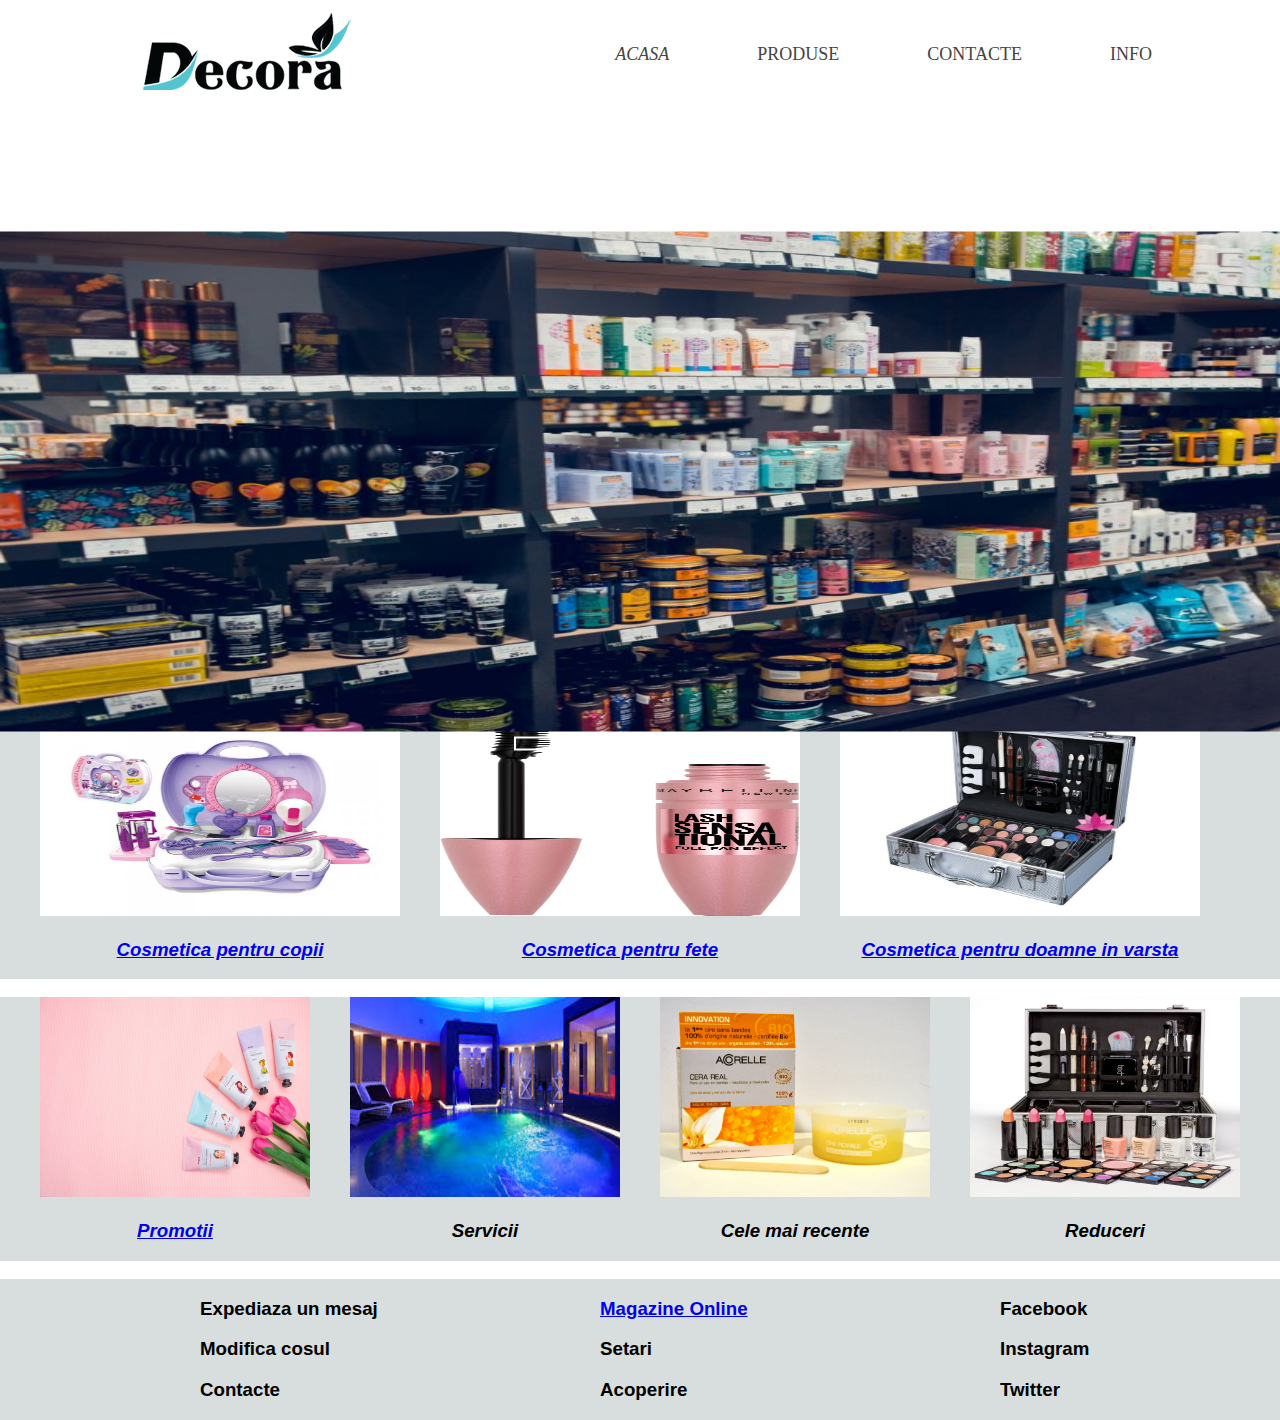
<file: index.html>
<!DOCTYPE html>
<html>
<head>
	<title>MySite</title>
	<link rel="stylesheet" href="style.css">
	<meta charset="utf-8">
	<meta name="viewport" content="width=device-width,initial-scale=1,maximum-scale=1,user-scalable=no">
	<meta http-equiv="X-UA-Compatible" content="IE=edge,chrome=1">
	<meta name="HandheldFriendly" content="true">
</head>
<body>
	<header>
		<div class="container">
			<img src="images/logo-3.png" alt="logo-3" class="logo">
			<nav>
				<ul>
					<a href="index.html"><li><i>Acasa</i></li></a>
					<a href="produse.html"><li>Produse</li></a>
					<a href="liks.html"><li>Contacte</li></a>
					<a href="index1.html"><li>Info</i></li></a>
				</ul>
			</nav>
		</div>
	</header>
	<br>
	<div>
		<div class="slidershow middle" id="sec4">
			<div class="slides">
				<input type="radio" name="r" id="r1"  checked>
				<input type="radio" name="r" id="r2" >
				<input type="radio" name="r" id="r3">
				<input type="radio" name="r" id="r4">
			<div class="slide s1">
				<img src="images/bb/1.jpg" >
			</div>
			<div class="slide">
				<img src="images/bb/2.jpg" >
			</div>
			<div class="slide">
				<img src="images/bb/3.jpg" >
			</div>
			<div class="slide"> 
				<img src="images/bb/4.jpg" >
			</div>
		</div>
		<div class="navigation" id="sec5">
			<label for="r1" class="bar"></label>
			<label for="r2" class="bar"></label>
			<label for="r3" class="bar"></label>
			<label for="r4" class="bar"></label>
		</div>
	</div>
	
	<br>
	<div class="main-page" id="sec1">
	<div class="clasa3" id="sec2">
		<h2><i>Incearca gama noastra de cosmetica</i></h2>
		<h4><i>Acceseaza si vezi de cea ce ai nevoie!</i></h4>
		<div class="clasa4" id="sec3">
			<div class="clasa5">
				<img src="images/jucarii ph/1.jpeg" id="photo">
				<a href="copii.html"><h3 align="center"><i>Cosmetica pentru copii</i></h3></a>
			</div>

			<div class="clasa5">
				<img src="images/cosmetica fete/1.jpg"id="photo">
				<a href="dormitor.html"><h3 align="center"><i>Cosmetica pentru fete</i></h3></a>
			</div>
			<div class="clasa5">
				<img src="images/dd/1.jpg"id="photo">
				<a href="sufragerie.html"><h3 align="center"><i>Cosmetica pentru doamne in varsta</i></h3></a>
			</div>	
		</div>
	</div>
	<br>
	<div class="clasa9" id="sec6">
		<div class="promotion">
			<img src="images/promo/0001-0742-_-1583151595.jpg" id="photoes">
			<a href="promotiii.html"><h3 align="center"><i>Promotii</i></h3></a>
		</div>
		<div class="promotion">
			<img src="images/servicii/1.jpg" id="photoes">
			<h3 align="center"><i>Servicii</i></h3>
		</div>
		<div class="promotion">
			<img src="images/recente/1.jpg" id="photoes">
			<h3 align="center"><i>Cele mai recente</i></h3>
		</div>
		<div class="promotion">
			<img src="images/dd/2.jpg" id="photoes">
			<h3 align="center"><i>Reduceri</i></h3>
		</div>
	</div>	
	<br>
	<div class="clasa6" id="sectiune">
	<div class="clasa2">
		<h3>Expediaza un mesaj</h3>
		<h3>Modifica cosul</h3>
		<h3>Contacte</h3>
	</div>

	<div class="clasa2">
	<a href="magazine.html"><h3>Magazine Online</h3></a>
	<h3>Setari</h3>
	<h3>Acoperire</h3>
	</div>

	<div class="clasa2">
	<h3>Facebook</h3>
	<h3>Instagram</h3>
	<h3>Twitter</h3>
	</div>
</div>
</div>	
	</div>
</body>
</html>
</file>
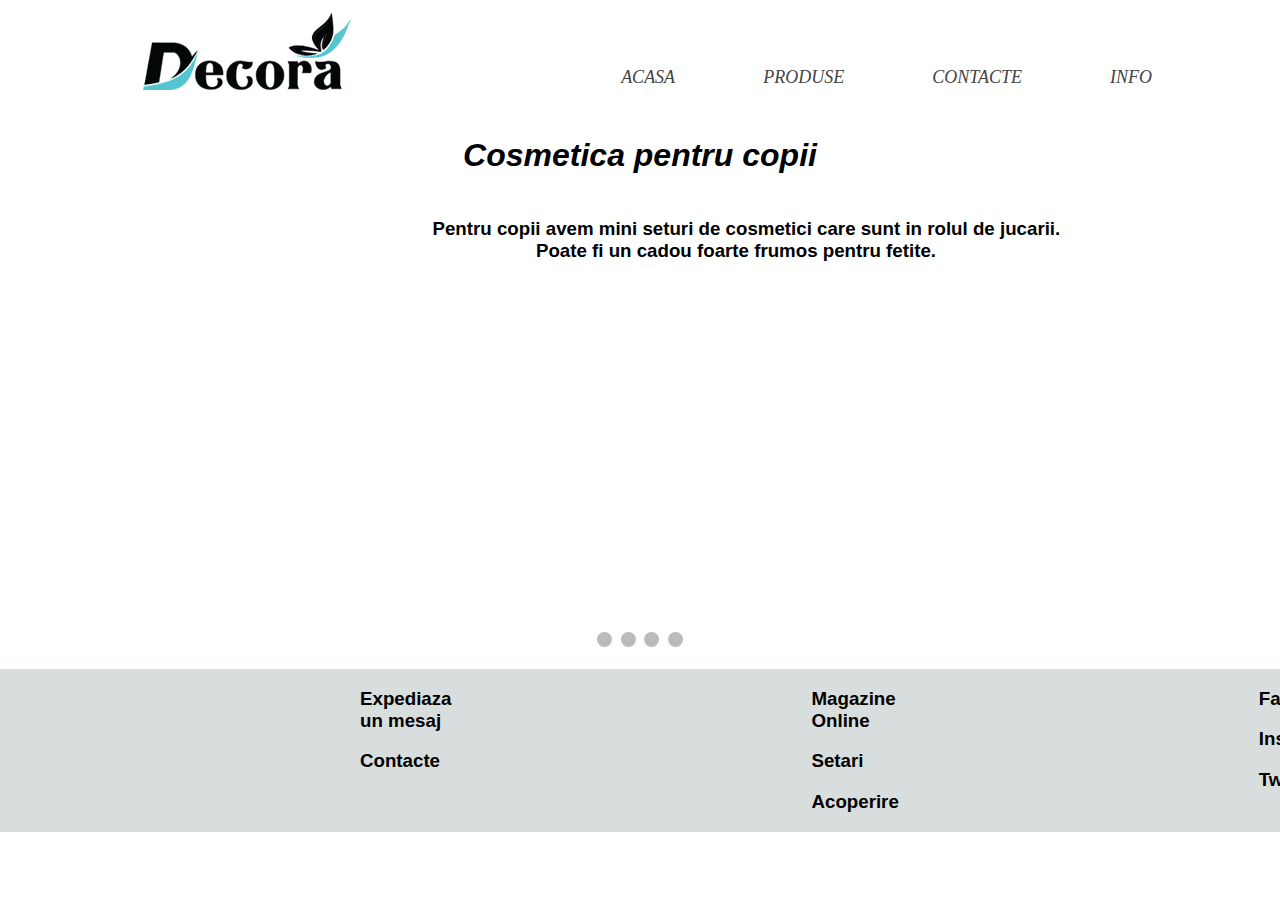
<file: copii.html>
<!DOCTYPE html>
<html>
<head>
	<title>MySite</title>
	<link rel="stylesheet" href="styyle.css">
	<meta charset="utf-8">
	<meta name="viewport" content="width=device-width,initial-scale=1,maximum-scale=1,user-scalable=no">
  <meta http-equiv="X-UA-Compatible" content="IE=edge,chrome=1">
  <meta name="HandheldFriendly" content="true">
  <script src="copii.js"></script>
</head>
<body>
	<header>
		<div class="container">
			<img src="images/logo-3.png" alt="logo-3" class="logo">
			<nav>
				<ul>
					<li><i><a href="index.html">Acasa</a></li>
					<li><a href="produse.html">Produse</a></li>
					<li><a href="liks.html">Contacte</a></li>
					<li><a href="index1.html">Info</a></i></li>
				</ul>
			</nav>
		</div>
	</header>
	<br>
	<div class="all">
		<div class="text" >
			<h1><i>Cosmetica pentru copii</i></h1>	
		</div>
		<div class="text1"><p align="center"><h3>
			Pentru copii avem mini seturi de cosmetici care sunt in rolul de jucarii.
		    Poate fi un cadou foarte frumos pentru fetite.</h3></p></div>
	</div>
	<br>
<div class="slideshow-container">

  <div class="mySlides fade">
    <div class="numbertext">1 / 4</div>
    <img src="images/jucarii ph/1.jpeg" style="width:110%">
    
  </div>

  <div class="mySlides fade">
    <div class="numbertext">2 / 4</div>
    <img src="images/jucarii ph/1.jpg" style="width:110%">
   
  </div>

  <div class="mySlides fade">
    <div class="numbertext">3 / 4</div>
    <img src="images/jucarii ph/3.jpeg" style="width:110%">
    
  </div>

   <div class="mySlides fade">
    <div class="numbertext">4 / 4</div>
    <img src="images/jucarii ph/4.jpeg" style="width:110%">
    
  </div>

  <a class="prev" onclick="plusSlides(-1)">&#10094;</a>
  <a class="next" onclick="plusSlides(1)">&#10095;</a>

  </div>
  <br>

  <div style="text-align:center">
    <span class="dot" onclick="currentSlide(1)"></span> 
    <span class="dot" onclick="currentSlide(2)"></span> 
    <span class="dot" onclick="currentSlide(3)"></span> 
    <span class="dot" onclick="currentSlide(4)"></span> 
  </div>


<br>
	<div class="clasa6">
	<div class="clasa2">
		<h3>Expediaza un mesaj</h3>
		<h3>Contacte</h3>
	</div>

	<div class="clasa2">
	<h3>Magazine Online</h3>
	<h3>Setari</h3>
	<h3>Acoperire</h3>
	</div>

	<div class="clasa2">
	<h3>Facebook</h3>
	<h3>Instagram</h3>
	<h3>Twitter</h3>
	</div>
</div>
</body></html>
</file>
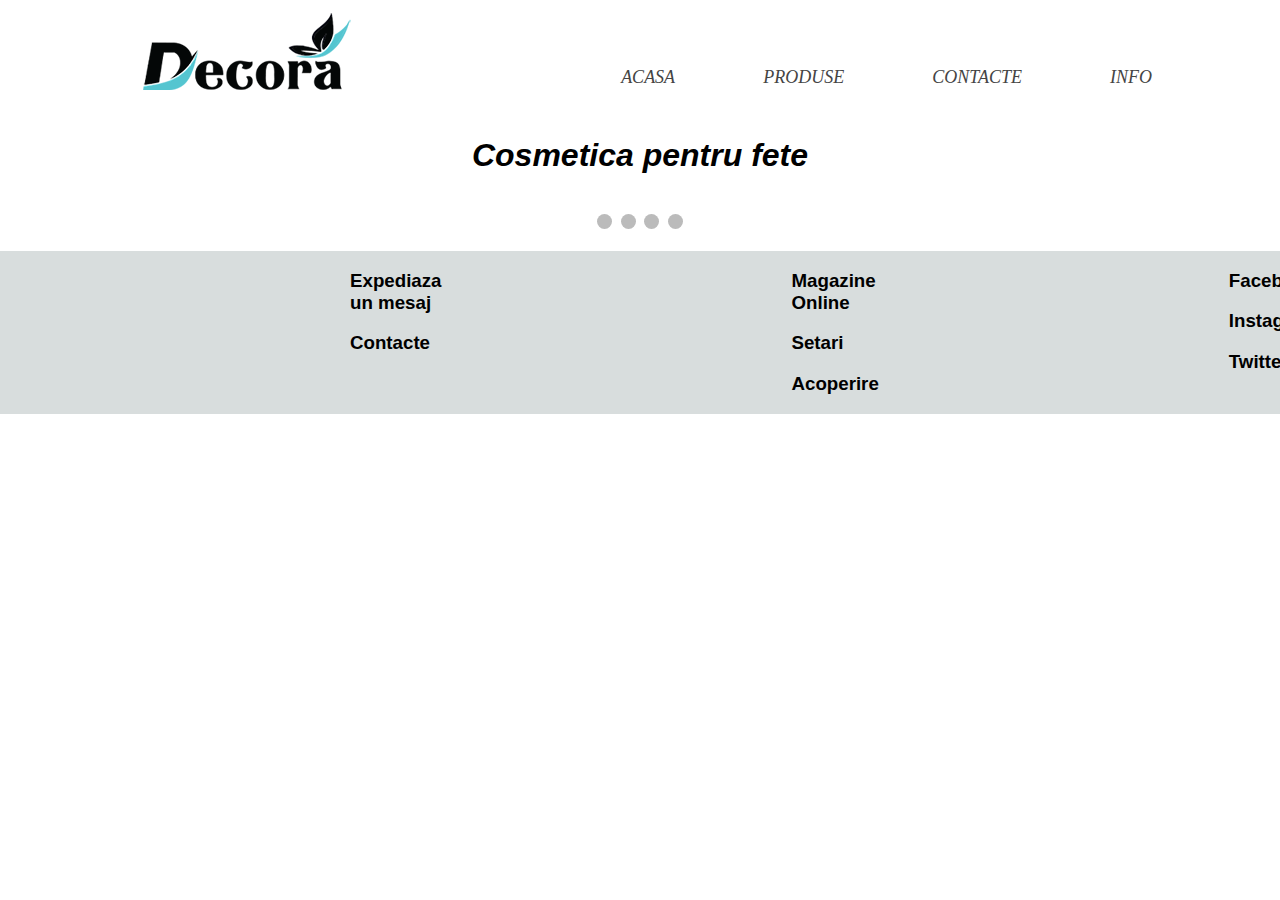
<file: dormitor.html>
<!DOCTYPE html>
<html>
<head>
	<title>MySite</title>
	<link rel="stylesheet" href="dormitor.css">
	<meta charset="utf-8">
	

<meta name="viewport" content="width=device-width,initial-scale=1,maximum-scale=1,user-scalable=no">
<meta http-equiv="X-UA-Compatible" content="IE=edge,chrome=1">
<meta name="HandheldFriendly" content="true">
  <script src="copii.js"></script>
</head>
<body>
	<header>
		<div class="container">
			<img src="images/logo-3.png" alt="logo-3" class="logo">
			<nav>
				<ul>
					<li><i><a href="index.html">Acasa</a></li>
					<li><a href="produse.html">Produse</a></li>
					<li><a href="liks.html">Contacte</a></li>
					<li><a href="index1.html">Info</a></i></li>
				</ul>
			</nav>
		</div>
	</header>
	<br>
	<div class="all">
		<div class="text" >
			<h1><i>Cosmetica pentru fete</i></h1>	
		</div>

<div class="slideshow-container">

  <div class="mySlides fade">
    <div class="numbertext">1 / 4</div>
    <img src="images/cosmetica fete/1.jpg" style="width:110%">
    
  </div>

  <div class="mySlides fade">
    <div class="numbertext">2 / 4</div>
    <img src="images/cosmetica fete/2.jpg" style="width:110%">
   
  </div>

  <div class="mySlides fade">
    <div class="numbertext">3 / 4</div>
    <img src="images/cosmetica fete/3.jpg" style="width:110%">
    
  </div>

   <div class="mySlides fade">
    <div class="numbertext">4 / 4</div>
    <img src="images/cosmetica fete/4.jpg" style="width:110%">
    
  </div>

  <a class="prev" onclick="plusSlides(-1)">&#10094;</a>
  <a class="next" onclick="plusSlides(1)">&#10095;</a>

  </div>
  <br>

  <div style="text-align:center">
    <span class="dot" onclick="currentSlide(1)"></span> 
    <span class="dot" onclick="currentSlide(2)"></span> 
    <span class="dot" onclick="currentSlide(3)"></span> 
    <span class="dot" onclick="currentSlide(4)"></span> 
  </div>



<br>
	<div class="clasa6" id="sectiune">
	<div class="clasa2">
		<h3>Expediaza un mesaj</h3>
		<h3>Contacte</h3>
	</div>

	<div class="clasa2">
	<h3>Magazine Online</h3>
	<h3>Setari</h3>
	<h3>Acoperire</h3>
	</div>

	<div class="clasa2">
	<h3>Facebook</h3>
	<h3>Instagram</h3>
	<h3>Twitter</h3>
	</div></div>
</body>
</html>
</file>
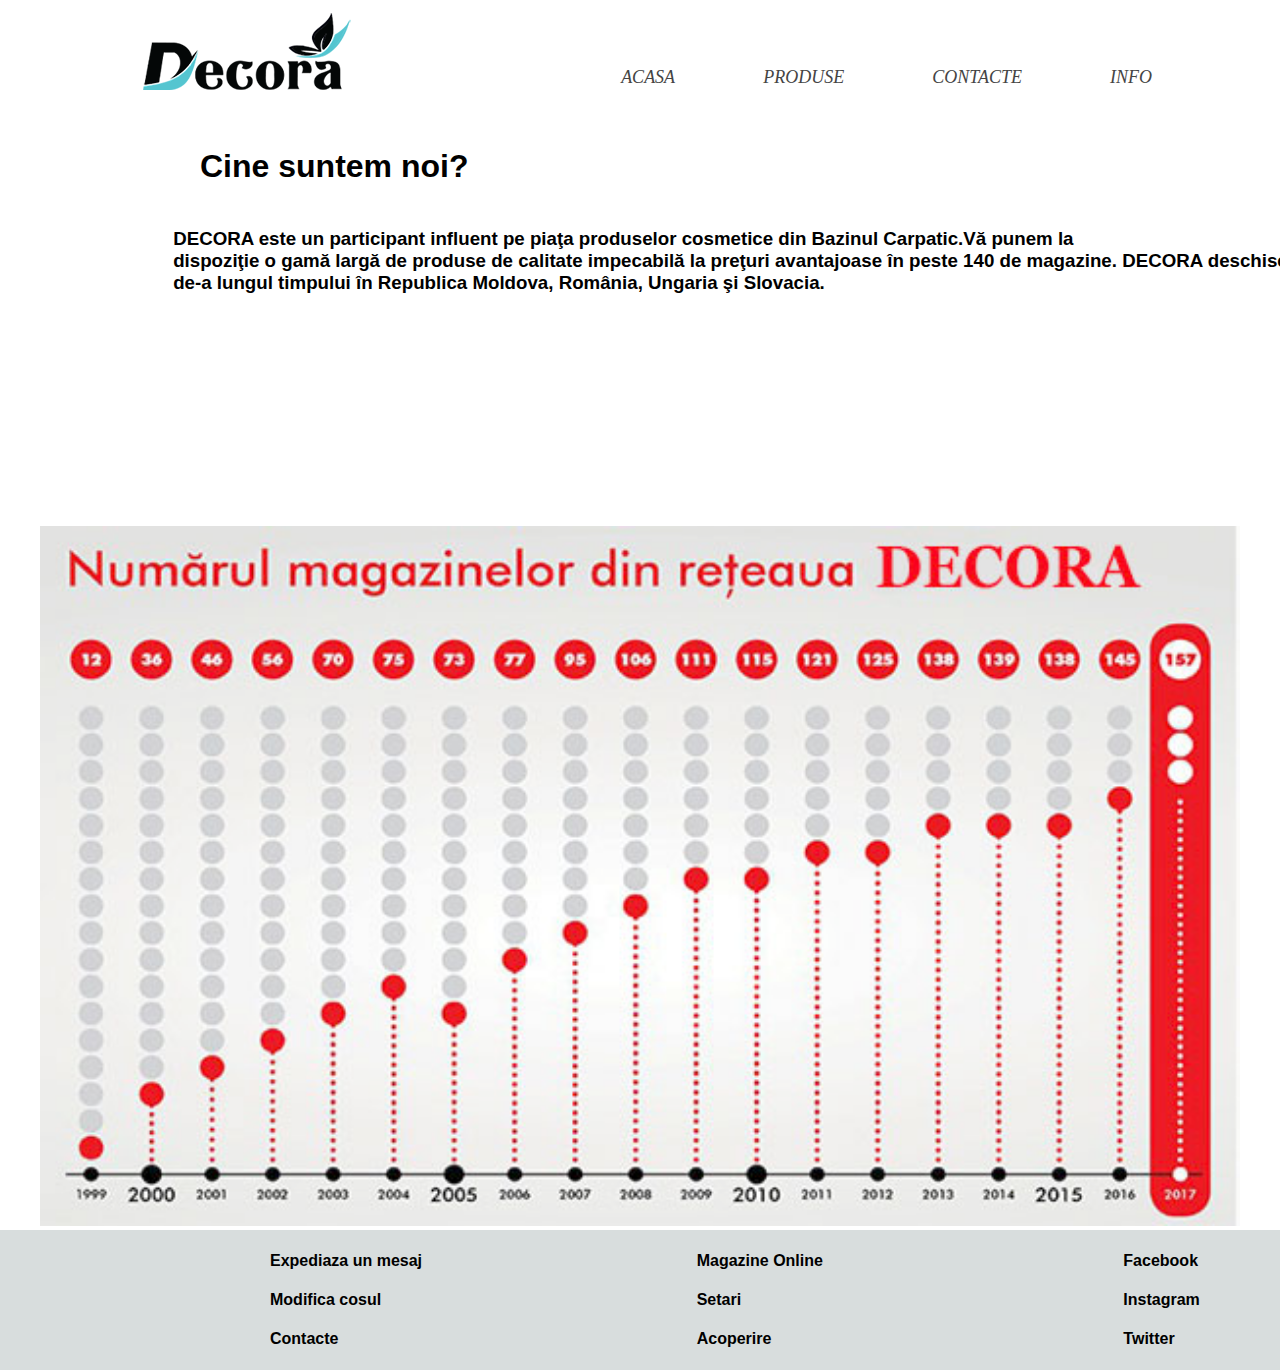
<file: index1.html>
<!DOCTYPE html>
<html>
<head>
	<title>MySite</title>
	<link rel="stylesheet" href="stylee.css">
	<meta charset="utf-8">
	<meta http-equiv="X-UA-Compatible" content="ie=edge">
	<meta name="viewport" content="width=device-width, initial-scale=1">


</head>
<body>
	<header>
		<div class="container">
			<img src="images/logo-3.png" alt="logo" class="logo">
			<nav>
				<ul>
					<li><i><a href="index.html">Acasa</a></li>
					<li><a href="produse.html">Produse</a></li>
					<li><a href="liks.html">Contacte</a></li>
					<li><a href="index1.html">Info</a></i></li>
				</ul>
			</nav>
		</i></li></ul></nav></div> 
	</header>
	<div class="text"><h1>Cine suntem noi?</h1></div>
	<div class="text1"><p align="center"><h3>
		DECORA este un participant influent pe piaţa produselor cosmetice din Bazinul Carpatic.Vă punem la 
		dispoziţie o gamă largă de produse de calitate impecabilă la preţuri avantajoase în peste 140 de magazine. DECORA deschise
		de-a lungul timpului în Republica Moldova, România, Ungaria şi Slovacia. 
	</h3></p></div>
	<center>
	<img src="images/img8.jpg" class="clasa3">
</center>

<div class="clasa6" id="sectiune">
	<div class="clasa2">
		<h4>Expediaza un mesaj</h4>
		<h4>Modifica cosul</h4>
		<h4>Contacte</h4>
	</div>

	<div class="clasa2">
	<h4>Magazine Online</h4>
	<h4>Setari</h4>
	<h4>Acoperire</h4>
	</div>

	<div class="clasa2">
	<h4>Facebook</h4>
	<h4>Instagram</h4>
	<h4>Twitter</h4>
	</div>
</div>

</body>
</html>
</file>
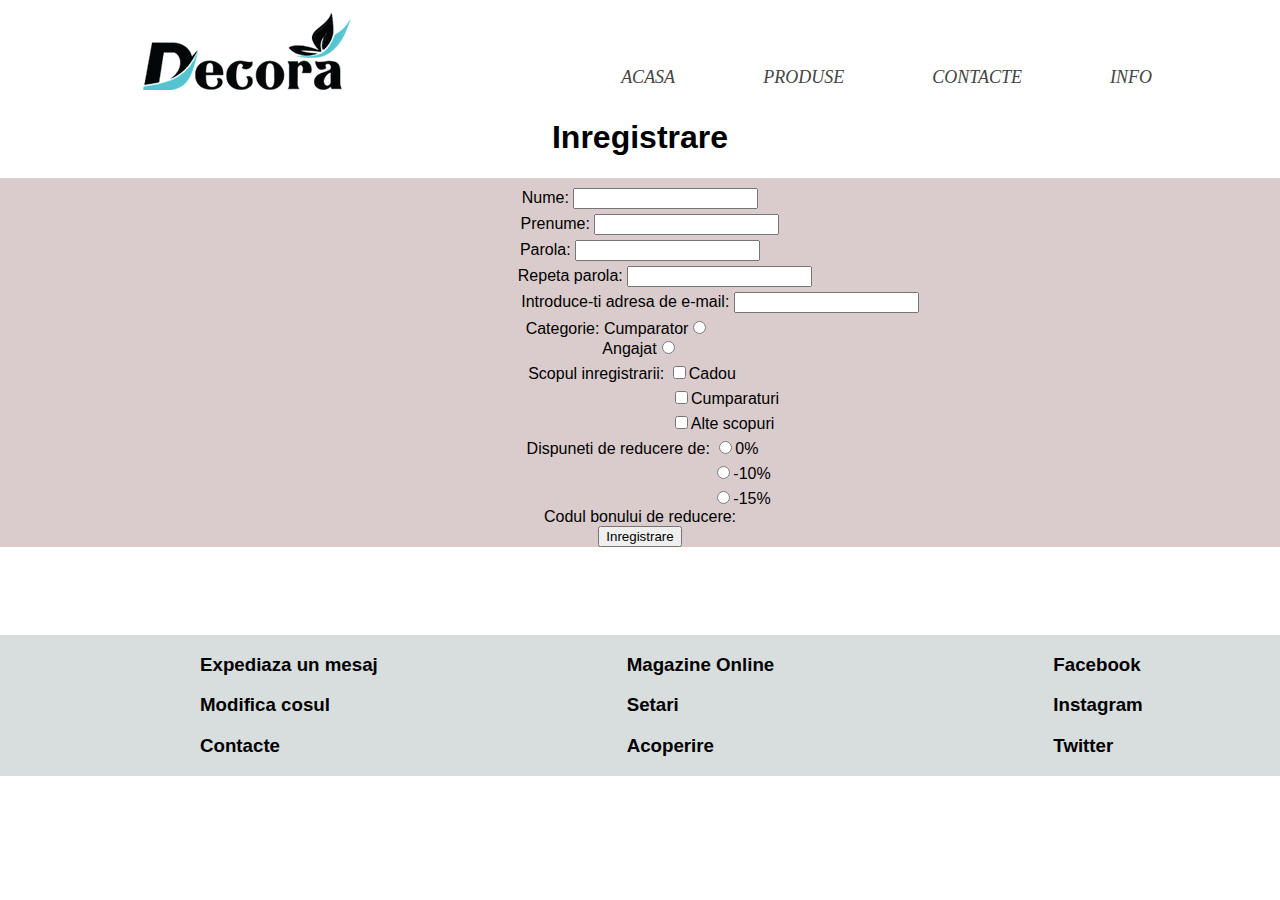
<file: liks.html>
<!DOCTYPE html>
<html>
<head>
	<title>MySite</title>
<link rel="stylesheet" href="liks.css">
<script src="liks.js"></script>
	<meta charset="utf-8">
	<meta http-equiv="X-UA-Compatible" content="ie=edge">
	<meta name="viewport" content="width=device-width, initial-scale=1.0">
	
</head>
<body>
	<header>
		<div class="container">
			<img src="images/logo-3.png" alt="logo-3" class="logo">
			<nav>
				<ul>
					<li><i><a href="index.html">Acasa</a></li>
					<li><a href="produse.html">Produse</a></li>
					<li><a href="liks.html">Contacte</a></li>
					<li><a href="index1.html">Info</a></i></li>
				</ul>
			</nav>
		</div>
	</header>
		<h1 align="center">Inregistrare</h1>
	<div class="inreg"><center>
	<form action="mailto:xxxxx@xxx.com" method="post" align="center">
		<div class="textt">Nume: <input type="text" name="nume" id="verify_name"><br></div>
	   	<div class="textt1">Prenume: <input type="text" name="prenume"><br></div>
		<div class="textt2">Parola: <input type="password" name=""><br></div>
		<div class="textt3">Repeta parola: <input type="password" name=""><br></div>
		<div class="textt4">Introduce-ti adresa de e-mail: <input type="text" name="e-mail"><br></div>
		<div class="textt5">Categorie: Cumparator<input type="radio" name="intr1" ><br></div>
		<div class="textt6">Angajat<input type="radio" name="intr1"><br></div>
		<div class="textt7">Scopul inregistrarii: 
		<input type="checkbox" name="">Cadou<br></div>
		<div class="textt8"><input type="checkbox" name="">Cumparaturi<br></div>
		<div class="textt9"><input type="checkbox" name="">Alte scopuri<br></div>
		<div class="textt10">Dispuneti de reducere de: <input type="radio" name="intr2">0%<br></div>
		<div class="textt11"><input type="radio" name="intr2">-10%<br></div>
		<div class="textt12"><input type="radio" name="intr2">-15%<br></div>
		<div class="textt13">Codul bonului de reducere: <br></div>
	</form>
	<button type="submit" onclick="verify()">Inregistrare</button>
	</center></div></p>
	<br><br><br><br>
	
<div class="clasa6">
	<div class="clasa2">
		<h3>Expediaza un mesaj</h3>
		<h3>Modifica cosul</h3>
		<h3>Contacte</h3>
	</div>

	<div class="clasa2">
	<h3>Magazine Online</h3>
	<h3>Setari</h3>
	<h3>Acoperire</h3>
	</div>

	<div class="clasa2">
	<h3>Facebook</h3>
	<h3>Instagram</h3>
	<h3>Twitter</h3>
	</div>

</body>
</html>
</file>
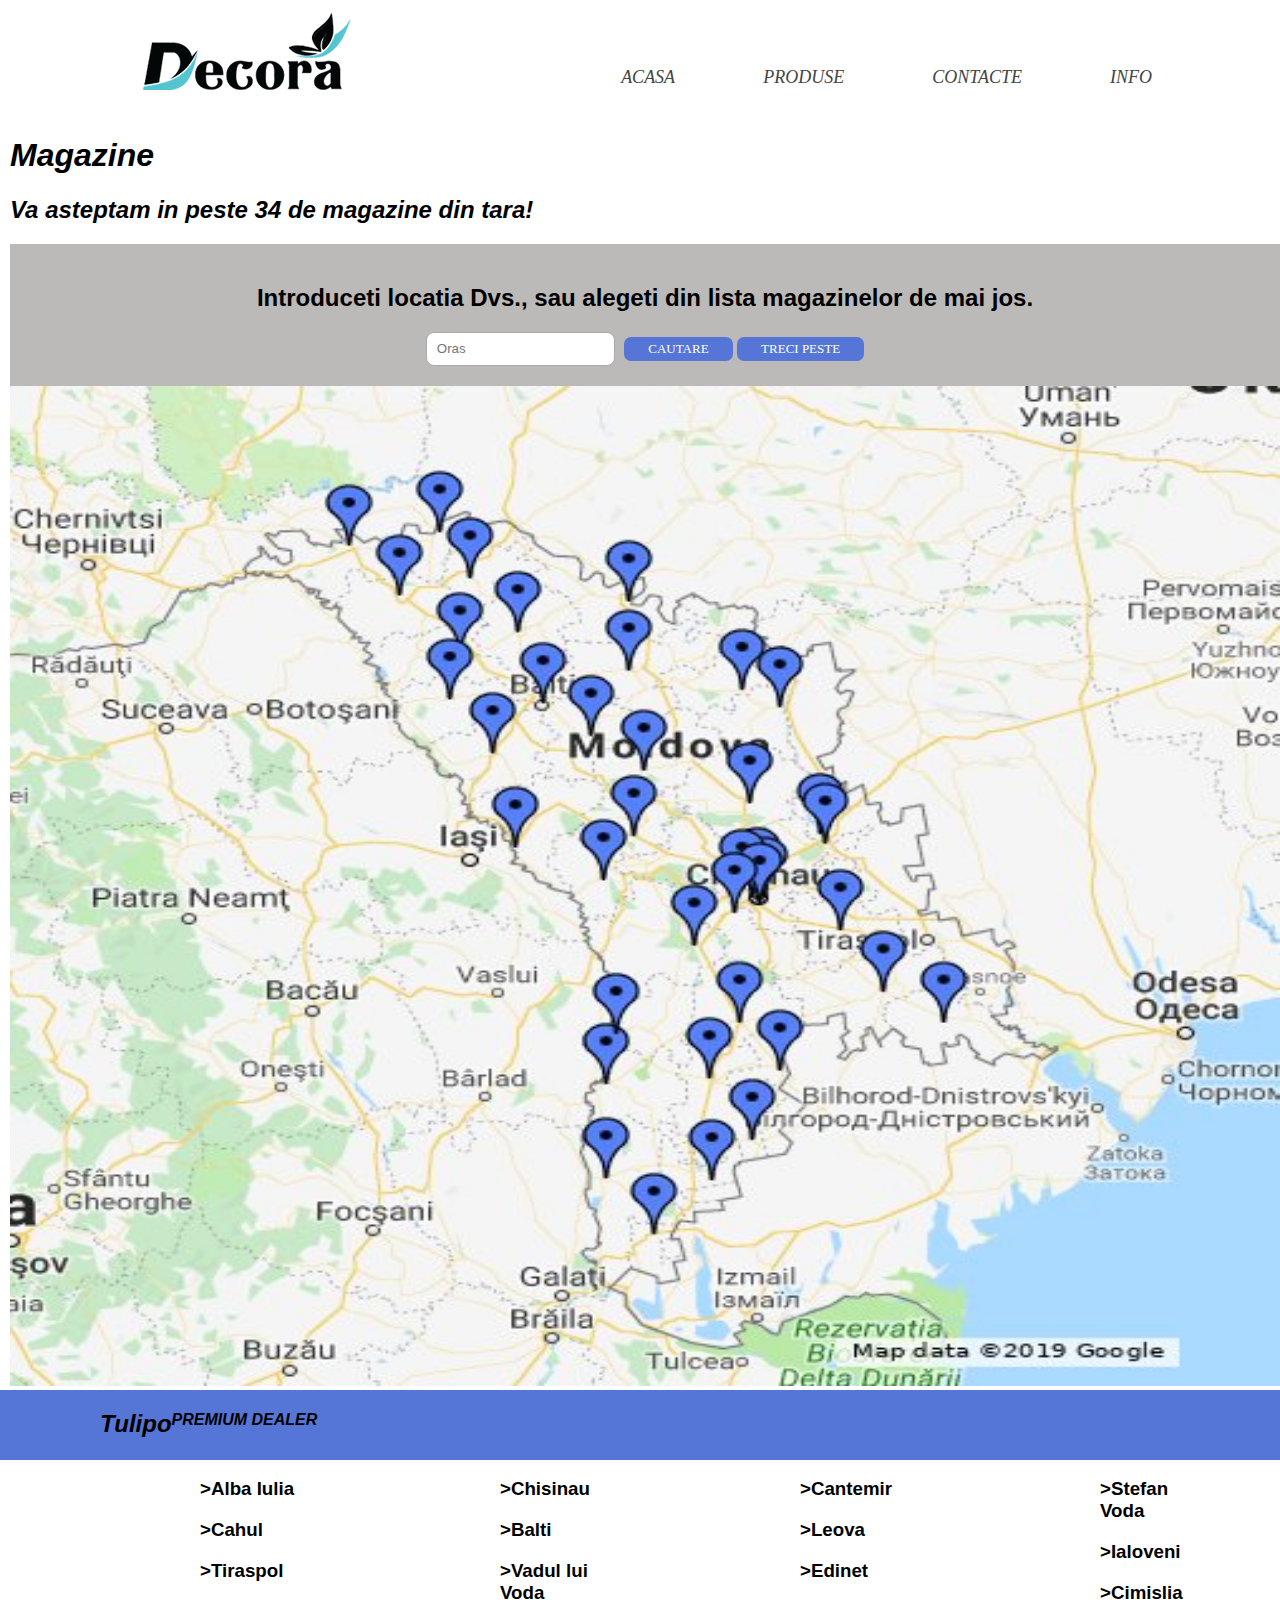
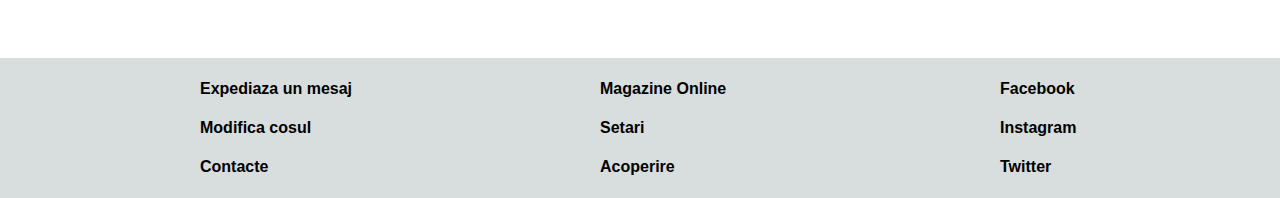
<file: magazine.html>
<!DOCTYPE html>
<html>
<head>
	<title>MySite</title>
	<link rel="stylesheet" href="magazine.css">
	<meta charset="utf-8">
	<meta http-equiv="X-UA-Compatible" content="ie=edge">
	<meta name="viewport" content="width=device-width, initial-scale=1">


</head>
<body>
	<header>
		<div class="container">
			<img src="images/logo-3.png" alt="logo" class="logo">
			<nav>
				<ul>
					<li><i><a href="index.html">Acasa</a></li>
					<li><a href="produse.html">Produse</a></li>
					<li><a href="liks.html">Contacte</a></li>
					<li><a href="index1.html">Info</a></i></li>
				</ul>
			</nav>
		</i></li></ul></nav></div> 
	</header>
	<div class="text">
		<br>
		<h1><i>Magazine</i></h1>
		<h2><i>Va asteptam in peste 34 de magazine din tara!</i></h2>
		<section class="aruhazak-kereso">
			<div class=" row rand">
			<div class="kerresoform-kont">
				<div class="terkepkeresoinput-kont row">
					<p><h2>Introduceti locatia Dvs., sau alegeti din lista magazinelor de mai jos.</h2></p>
				</div>
				<div class="aruhazkeresoinput-loader-kont">
					<input type="text" id="inp" autocomplete="off" placeholder="Oras">
					<button class="terkepkereso-submitbutton stylebutton pirosgomb" id="route_aruhaztol">Cautare</button>
					<button class="terkepkereso-submitbutton stylebutton pirosgomb" id="aruhazkereso_scrolldown">Treci peste</button>
				</div>
			</div>
		</div>
		</section>
		<div class="imaginee"> 
			<img style="width: 100%; height:1000px;" src="images/img1.jpeg">	
		</div>
	</div>
	<div class="tabel">
		<div class="text1">
	<h2><i>Tulipo</i></h2><br>
	<h4><i>PREMIUM DEALER</i></h4>
	</div></div>
	<div class="text2">
		<div class="clasa3">
		<h3>>Alba Iulia</h3>
		<h3>>Cahul</h3>
		<h3>>Tiraspol</h3>
	</div>
	<div class="clasa3">
		<h3>>Chisinau</h3>
		<h3>>Balti</h3>
		<h3>>Vadul lui Voda</h3>
	</div>
	<div class="clasa3">
		<h3>>Cantemir</h3>
		<h3>>Leova</h3>
		<h3>>Edinet</h3>
	</div>
	<div class="clasa3">
		<h3>>Stefan Voda</h3>
		<h3>>Ialoveni</h3>
		<h3>>Cimislia</h3>
	</div>
</div>
<br><br>
<div class="clasa6" id="sectiune">
	<div class="clasa2">
		<h4>Expediaza un mesaj</h4>
		<h4>Modifica cosul</h4>
		<h4>Contacte</h4>
	</div>

	<div class="clasa2">
	<h4>Magazine Online</h4>
	<h4>Setari</h4>
	<h4>Acoperire</h4>
	</div>

	<div class="clasa2">
	<h4>Facebook</h4>
	<h4>Instagram</h4>
	<h4>Twitter</h4>
	</div>
</div>
</body> 
</html>
</file>
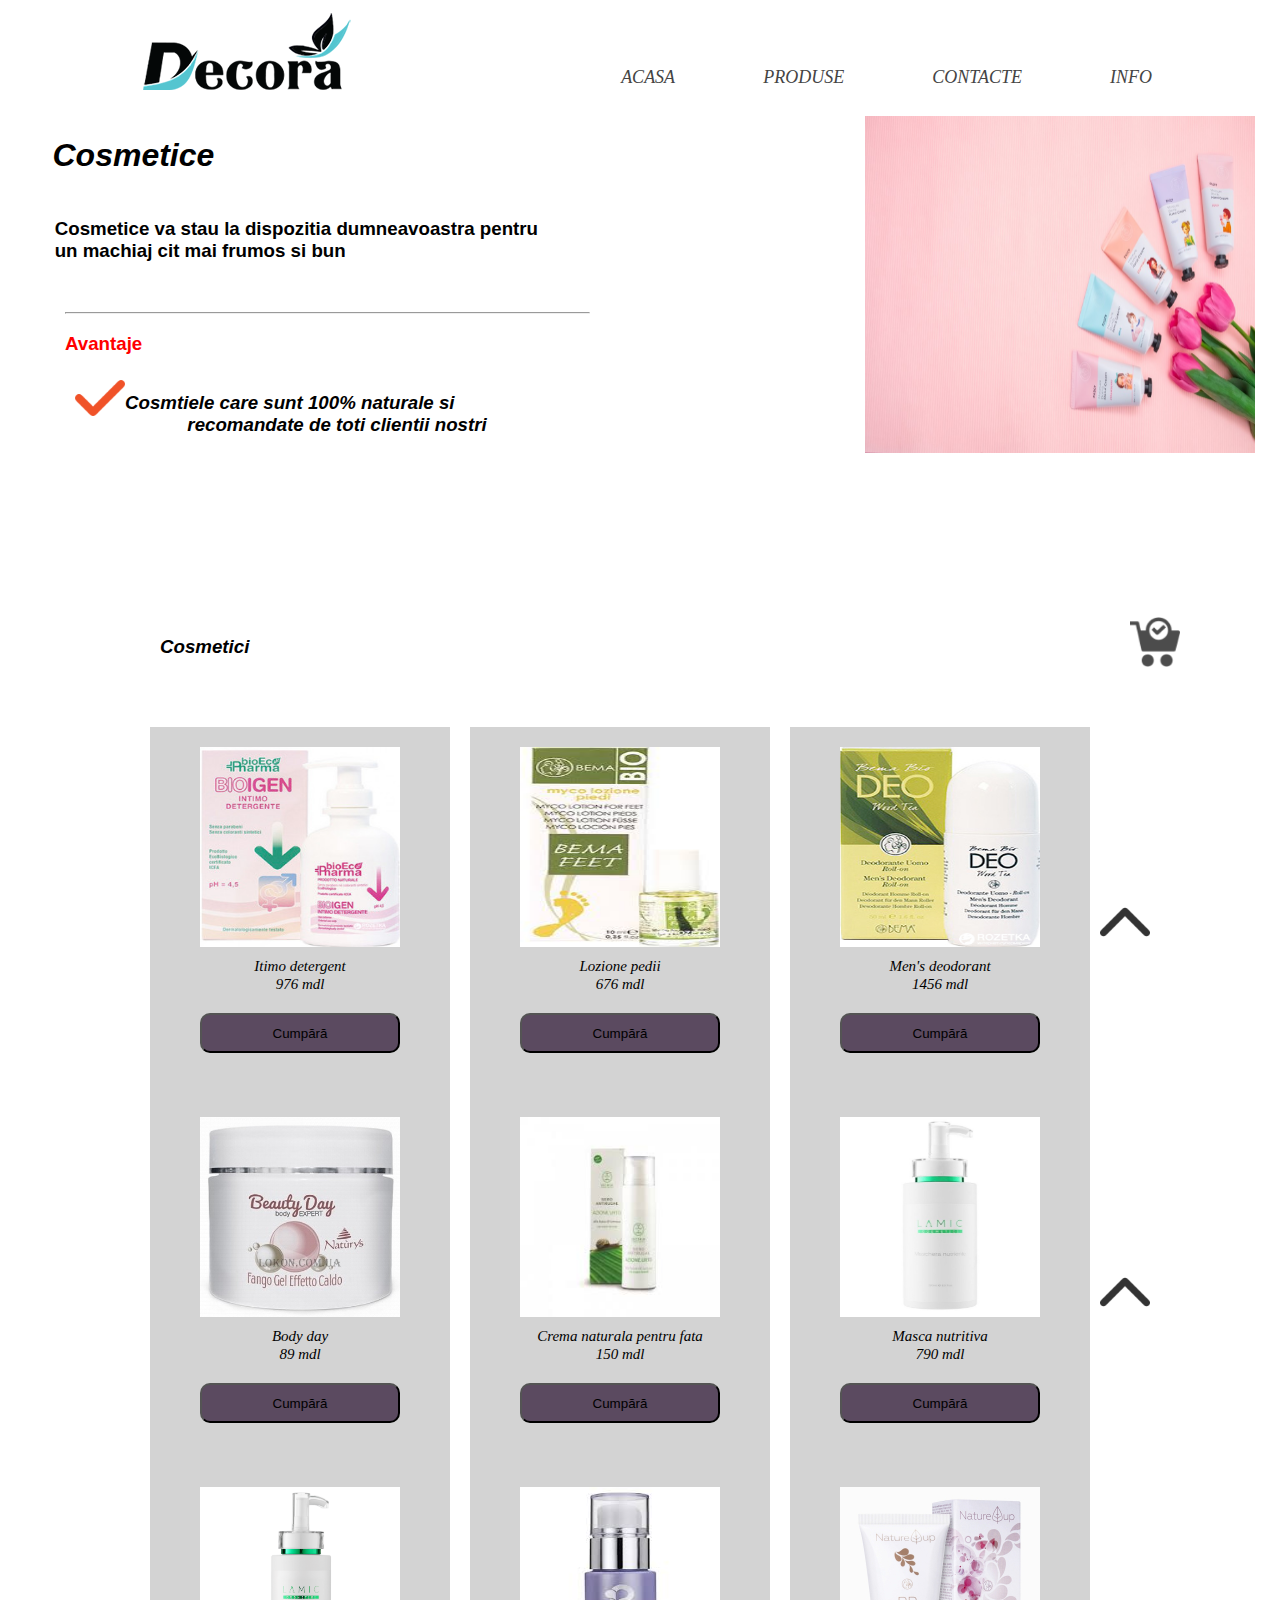
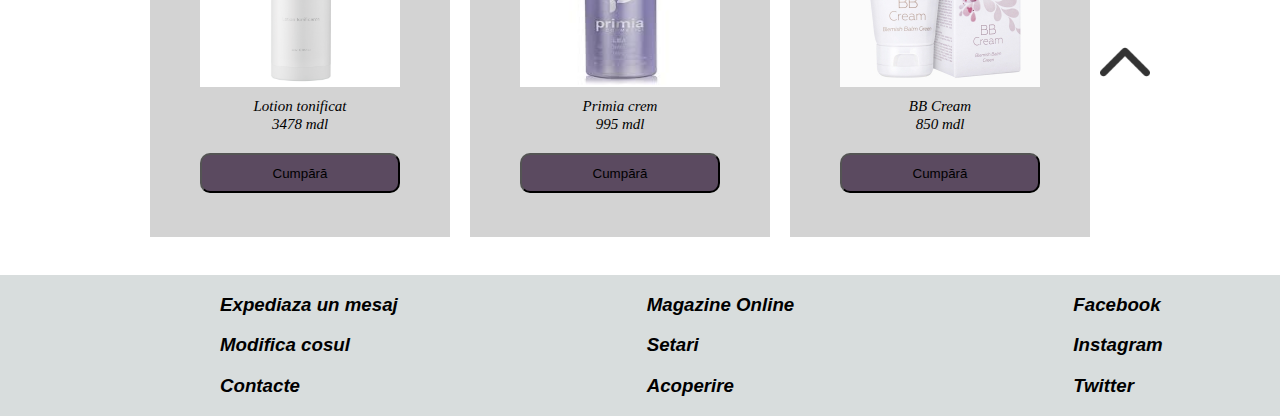
<file: produse.html>
<!DOCTYPE html>
<html>
<head>
	<title>MySite</title>
	<link rel="stylesheet" href="produse.css">
	<meta charset="utf-8">
	<meta http-equiv="X-UA-Compatible" content="ie=edge">
	<meta name="viewport" content="width=device-width, initial-scale=1">
	<script src="produse.js"></script>
</head>
<body>
	<header>
		<div class="containerr">
			<img src="images/logo-3.png" alt="logo-3" class="logo">
			<nav>
				<ul>
					<li><i><a href="index.html">Acasa</a></li>
					<li><a href="produse.html">Produse</a></li>
					<li><a href="liks.html">Contacte</a></li>
					<li><a href="index1.html">Info</a></i></li>
				</ul>
			</nav>
		</div>
	</header>
	<br><div class="liluta"><div>
	<div class="text2"><h1><i>Cosmetice</i></h1></div>
	<div class="text"><p ><h3>
        Cosmetice va stau la dispozitia dumneavoastra pentru
        un machiaj cit mai frumos si bun
	</h3></p></div>
	<div class="text1"><hr><h3>Avantaje</h3></div>
	<div class="text3">
		<img src="images/checked.png">
		<p><h3><i>Cosmtiele care sunt 100% naturale si 
            recomandate de toti clientii nostri<i></h3></p>
	</div>
</div>
<div class="laruta"><img src="images/promo/0001-0742-_-1583151595.jpg"></div>
</div>
<div class="clasa_100"> 
 <div class="clasa_101"> <h3>Cosmetici</h3></div>
 <div class="clasa_102"onclick="showCart()"><a href="#"><img src="images/cart.png" class="clasa_102_img"></a></div>
</div>

 <section class="container20 content-section">
            <div class="shop-items">
                
                
                
                <div class="shop-item">
                    
                    <img class="shop-item-image" src="images/produsee/1.jpg">
                    <div class="shop-item-details">
                        <span class="shop-item-title">Itimo detergent </span><br>
                        <span class="shop-item-price">976  mdl</span><br>
                        <button class="btn btn-primary shop-item-button"type="button">Cumpără</button>
                    </div>
                </div>
                <div class="shop-item">
                   
                    <img class="shop-item-image" src="images/produsee/2.jpg">
                    <div class="shop-item-details">
                         <span class="shop-item-title">Lozione pedii</span><br>
                        <span class="shop-item-price"> 676  mdl</span><br>
                        <button class="btn btn-primary shop-item-button" type="button">Cumpără</button>
                    </div>
                </div>

<div class="shop-item">
                   
                    <img class="shop-item-image" src="images/produsee/3.jpg">
                    <div class="shop-item-details">
                         <span class="shop-item-title">Men's deodorant</span><br>
                        <span class="shop-item-price"> 1456  mdl</span><br>
                        <button class="btn btn-primary shop-item-button" type="button">Cumpără</button>
                    </div>
                </div>



  
  <div class="clasa_105"><a href="#"><img src="images/arrow-point-to-right.png"></a></div>


            </div>



 <div class="clasa_101"> </div>
<div class="shop-items">
                <div class="shop-item">
                    
                    <img class="shop-item-image" src="images/produsee/4.jpg">
                    <div class="shop-item-details">
                        <span class="shop-item-title">Body day</span><br>
                        <span class="shop-item-price">89  mdl</span><br>
                        <button class="btn btn-primary shop-item-button"type="button">Cumpără</button>
                    </div>
                </div>
                

<div class="shop-item">
                   
                    <img class="shop-item-image" src="images/produsee/5.jpg">
                    <div class="shop-item-details">
                         <span class="shop-item-title">Crema naturala pentru fata</span><br>
                        <span class="shop-item-price">150 mdl</span><br>
                        <button class="btn btn-primary shop-item-button" type="button">Cumpără</button>
                    </div>
                </div>

<div class="shop-item">
                   
                    <img class="shop-item-image" src="images/produsee/6.jpg">
                    <div class="shop-item-details">
                         <span class="shop-item-title">Masca nutritiva</span><br>
                        <span class="shop-item-price">790 mdl</span><br>
                        <button class="btn btn-primary shop-item-button" type="button">Cumpără</button>
                    </div>
                </div>


  
  <div class="clasa_105"><a href="#"><img src="images/arrow-point-to-right.png"></a></div>


            </div>

<div class="clasa_101"></div>
<div class="shop-items">
                <div class="shop-item">
                    
                    <img class="shop-item-image" src="images/produsee/7.png">
                    <div class="shop-item-details">
                        <span class="shop-item-title">Lotion tonificat</span><br>
                        <span class="shop-item-price">3478 mdl</span><br>
                        <button class="btn btn-primary shop-item-button"type="button">Cumpără</button>
                    </div>
                </div>
                <div class="shop-item">
                   
                    <img class="shop-item-image" src="images/produsee/8.jpg">
                    <div class="shop-item-details">
                        <span class="shop-item-title">Primia crem</span><br>
                     <span class="shop-item-price">995 mdl</span><br>
                        <button class="btn btn-primary shop-item-button" type="button">Cumpără</button>
                    </div>
                </div>

<div class="shop-item">
                   
                    <img class="shop-item-image" src="images/produsee/9.jpg">
                    <div class="shop-item-details">
                         <span class="shop-item-title">BB Cream</span><br>
                        <span class="shop-item-price">850 mdl</span><br>
                        <button class="btn btn-primary shop-item-button" type="button">Cumpără</button>
                    </div>
                </div>
  
  <div class="clasa_105"><a href="#"><img src="images/arrow-point-to-right.png"></a></div>
            </div>
	</div>
        </section>

<section class="container20 content-section cos
 hide"><center>
            <h2 class="section-header">Coș</h2>
            <div class="cart-row">
                <span class="cart-item cart-header cart-column">1.Comanda Dvs.</span>
                <span class="cart-price cart-header cart-column">2.Livrare</span>
                <span class="cart-quantity cart-header cart-column">3.Confirmre</span>
            </div>
            </div>
            <div class="livrareaa">
           <span class="cl1"> Livrare </span>
           <span class="cl2"> Comandă prealabilă în magazin</span>
              
            </div>
            <div class="cart-items">
            </div>
          
            <div class="cart-total">

              <strong class="livr">Livrare</strong>
              <span class="cart-total-price">35mdl</span><br>
              
                <strong class="cart-total-title">Total</strong>
                <span class="cart-total-price1">0mdl</span>
              
            </div>
            <button class="btn btn-primary btn-purchase" type="button">Comandă</button></center>
        </section>

	 
	
</div>
	<br>
	<div class="clasa6">
	<div class="clasa2">
		<h3>Expediaza un mesaj</h3>
		<h3>Modifica cosul</h3>
		<h3>Contacte</h3>
	</div>

	<div class="clasa2">
	<h3>Magazine Online</h3>
	<h3>Setari</h3>
	<h3>Acoperire</h3>
	</div>

	<div class="clasa2">
	<h3>Facebook</h3>
	<h3>Instagram</h3>
	<h3>Twitter</h3>
	</div>
</div>
</div>	
	</div>
</body>
</html>
</file>
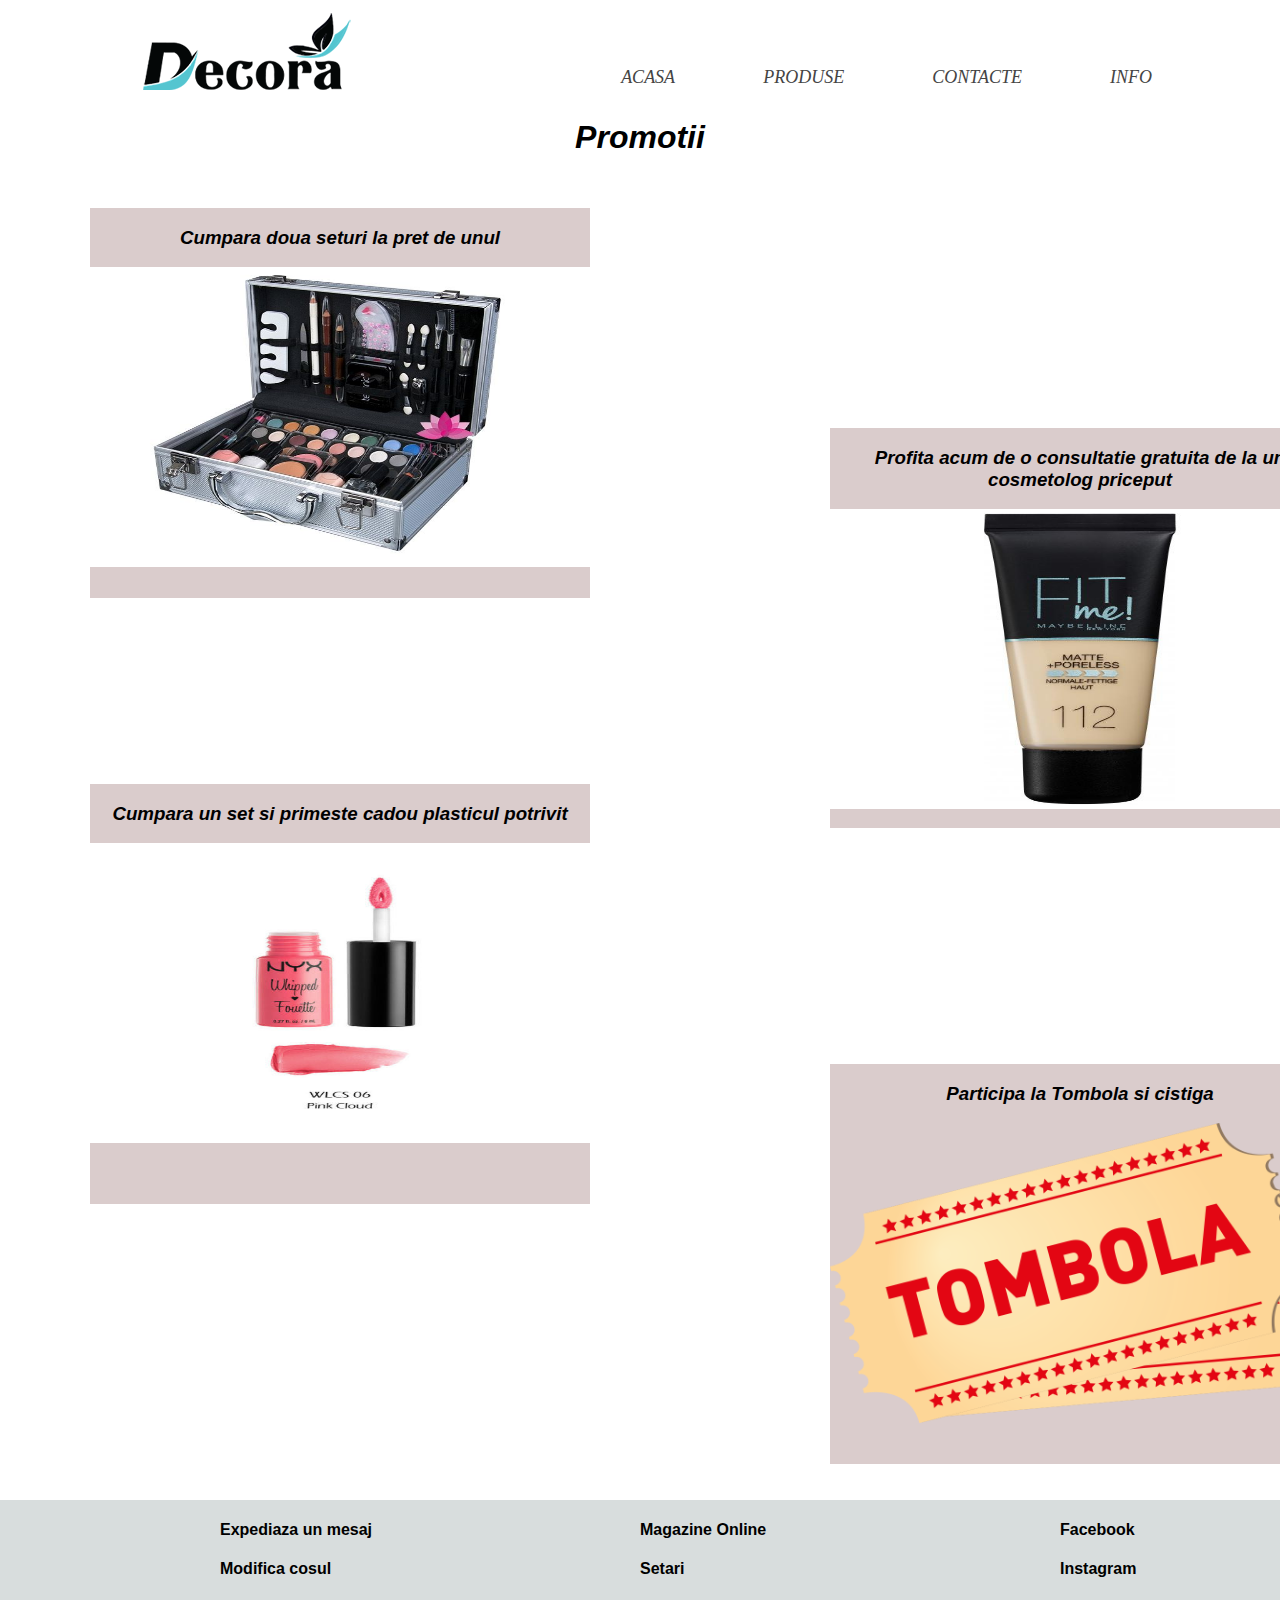
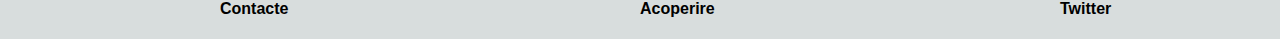
<file: promotiii.html>
<!DOCTYPE html>
<html>
<head>
	<title>MySite</title>
	<link rel="stylesheet" href="promotiii.css">
	<meta charset="utf-8">
	<meta name="viewport" content="width=device-width,initial-scale=1,maximum-scale=1,user-scalable=no">
	<meta http-equiv="X-UA-Compatible" content="IE=edge,chrome=1">
	<meta name="HandheldFriendly" content="true">


</head>
<body>
	<header>
		<div class="container">
			<img src="images/logo-3.png" alt="logo" class="logo">
			<nav>
				<ul>
					<li><i><a href="index.html">Acasa</a></li>
					<li><a href="produse.html">Produse</a></li>
					<li><a href="liks.html">Contacte</a></li>
					<li><a href="index1.html">Info</a></i></li>
				</ul>
			</nav>
		</i></li></ul></nav></div> 
	</header>
	<div class="text"><h1><i>Promotii</i></h1></div>
	<div class="block" id="sec1">
	<div class="numtext" id="sec7"><h3><i>Cumpara doua seturi la pret de unul</i></h3>
	<img src="images/dd/1.jpg" id="photoes">
	</div>
<br>
	<div class="numrtext" id="sec8"><h3><i>Profita acum de o consultatie gratuita de la un cosmetolog priceput</i></h3>
		<img src="images/cosmetica fete/2.jpg" id="photoes">	
	</div>
</div>
<br><br>
<div class="block1" >
	<div class="numrrtext" id="sec9"><h3><i>Cumpara un set si primeste cadou plasticul potrivit</i></h3>
	<img src="images/dd/4.jpg" id="photoes">	
	</div>
	<div class="numrrrtext" id="sec10"><h3><i>Participa la Tombola si cistiga</i></h3>
		<img src="images/img55.png" id="photoes">
	</div>
</div>
<br><br>
<div class="clasa6" id="sectiune">
	<div class="clasa2">
		<h4>Expediaza un mesaj</h4>
		<h4>Modifica cosul</h4>
		<h4>Contacte</h4>
	</div>

	<div class="clasa2">
	<h4>Magazine Online</h4>
	<h4>Setari</h4>
	<h4>Acoperire</h4>
	</div>

	<div class="clasa2">
	<h4>Facebook</h4>
	<h4>Instagram</h4>
	<h4>Twitter</h4>
	</div>
</div>
</div>
</body> 
</html>
</file>
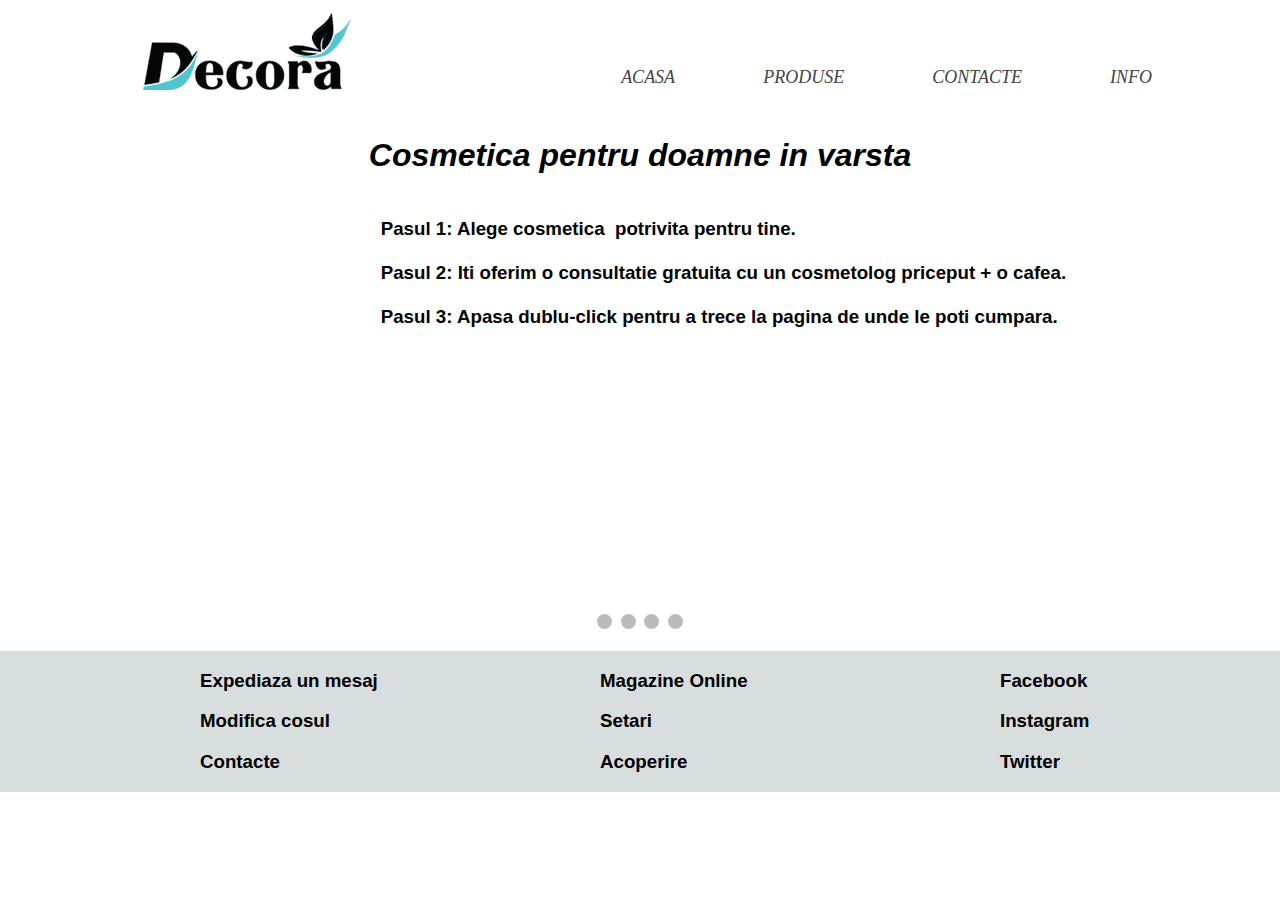
<file: sufragerie.html>
<!DOCTYPE html>
<html>
<head>
	<title>MySite</title>
	<link rel="stylesheet" href="sufragerie.css">
	<meta charset="utf-8">
	<meta name="viewport" content="width=device-width,initial-scale=1,maximum-scale=1,user-scalable=no">
	<meta http-equiv="X-UA-Compatible" content="IE=edge,chrome=1">
	<meta name="HandheldFriendly" content="true">
  <script src="copii.js"></script>
</head>
<body>
	<header>
		<div class="container">
			<img src="images/logo-3.png" alt="logo-3" class="logo">
			<nav>
				<ul>
					<li><i><a href="index.html">Acasa</a></li>
					<li><a href="produse.html">Produse</a></li>
					<li><a href="liks.html">Contacte</a></li>
					<li><a href="index1.html">Info</a></i></li>
				</ul>
			</nav>
		</div>
	</header>
	<br>
	<div class="all" id="sec1">
		<div class="text" id="sec2" >
			<h1><i>Cosmetica pentru doamne in varsta</i></h1>	
		</div>
		<div class="text1"><p><h3>
			Pasul 1: Alege cosmetica  potrivita pentru tine.

			Pasul 2: Iti oferim o consultatie gratuita cu un cosmetolog priceput + o cafea.
			
			Pasul 3: Apasa dublu-click pentru a trece la pagina de unde le poti cumpara.
		</h3></p></div>
	</div>

<div class="slideshow-container">

  <div class="mySlides fade">
    <div class="numbertext">1 / 4</div>
    <img src="images/dd/1.jpg" style="width:110%">
    
  </div>

  <div class="mySlides fade">
    <div class="numbertext">2 / 4</div>
    <img src="images/dd/2.jpg" style="width:110%">
   
  </div>

  <div class="mySlides fade">
    <div class="numbertext">3 / 4</div>
    <img src="images/dd/3.jpg" style="width:110%">
    
  </div>

   <div class="mySlides fade">
    <div class="numbertext">4 / 4</div>
    <img src="images/dd/4.jpg" style="width:110%">
    
  </div>

  <a class="prev" onclick="plusSlides(-1)">&#10094;</a>
  <a class="next" onclick="plusSlides(1)">&#10095;</a>

  </div>
  <br>

  <div style="text-align:center">
    <span class="dot" onclick="currentSlide(1)"></span> 
    <span class="dot" onclick="currentSlide(2)"></span> 
    <span class="dot" onclick="currentSlide(3)"></span> 
    <span class="dot" onclick="currentSlide(4)"></span> 
  </div>

  
<br>
	<div class="clasa6" id="sectiune">
	<div class="clasa2">
		<h3>Expediaza un mesaj</h3>
		<h3>Modifica cosul</h3>
		<h3>Contacte</h3>
	</div>

	<div class="clasa2">
	<h3>Magazine Online</h3>
	<h3>Setari</h3>
	<h3>Acoperire</h3>
	</div>

	<div class="clasa2">
	<h3>Facebook</h3>
	<h3>Instagram</h3>
	<h3>Twitter</h3>
	</div></div></body></html>
</file>
<file: style.css>
body{
	margin: 0;
	background-color: #fff;
	font-family: 'Georgia',sans-serif;
	font-weight: 400;
	height: 60%;
}
.container{
	width: 80%;
	margin: 0 auto;
}
header{
	background: #fff;
}
header::after{
	content:'';
	display: table;
	clear: both;
}
.logo{
	float: left;
	padding: 5px 0;
}
nav{
	float: right;
}
nav ul{
	margin: 0;
	padding: 0;
	list-style: none;
	font-size: 65px;
}
nav li{
	display: inline-block;
	margin-left: 70px;
	padding-top: 23px;
	position: relative;

}
nav a{
	color: #444;
	text-decoration: none;
	text-transform: uppercase;
	font-size: 18px;
	font-family: 'Georgia';
}
nav a:hover{
	color: #000;
}
nav a::before{
	content: '';
	display: block;
	height: 5px;
	width: 100%;
	background-color: #444;
	position: absolute;
	top: 0;
	width: 0%;
	transition: all ease-in-out 250ms;
}
nav a::hover::before {
	width: 100%;
}
.slidershow{
	padding-top: 10%;
	padding-bottom: 275px;
	width: 100%;
	height: 50%;
	overflow: hidden;

}

.middle{
	position: absolute;
	top: 70%;
	left: 50%;
	transform: translate(-50%,-50%);
}
.navigation{
	position: absolute;
	bottom: 300px;
	left: 50%;
	transform: translateX(-50%);
	display: flex;
}

.bar{
	width: 50px;
	height: 10px;
	border: 2px solid #fff;
	margin: 6px;
	margin-top: 20px;
	cursor: pointer;
	transition: 0.4s;

}
.bar::hover{
	background: #fff;
}
input[name="r"]{
	position: absolute;
	visibility: hidden;
}
.slides{
	width: 500%;
	height: 100%;
	display: flex;
}
.slide{
	width: 100%;
	height: 500px;
	margin-top: -100px;
	transition: 0.6s;
}
.slide img{
	width: 100%;
	height: 100%;
}
#r1:checked ~ .s1{
	margin-left: 0;
}
#r2:checked ~ .s1{
	margin-left: -20%;
}
#r3:checked ~ .s1{
	margin-left: -40%;
}
#r4:checked ~ .s1{
	margin-left: -60%;
}
.clasa6{ background-color: #D8DDDD;
	display: flex;
	position: relative;
	
         }
.clasa2{
	width: 200px;
	margin-left: 200px;	
}
.clasa3{
	background-color: #d8dddd;
	width: 100%;
}
.clasa4{
	display: -webkit-flex;
	display: flex;
}
.clasa4{
	display: -webkit-inline-flex;
	display: inline-flex;
}
.clasa5{
	margin-left: 40px;

}
.clasa9{
	background-color: #d8dddd;
	display: flex;
	position: relative;
}
#photo{
	width: 360px;
	height: 200px;
}
.promotion{
	margin-left: 40px;
}
#photoes{
	width: 270px;
	height: 200px;
}
.main-page{
	padding-top: 37%;

}
@-webkit-keyframes fade {
  from {opacity: .4} 
  to {opacity: 1}
}
@keyframes fade {
  from {opacity: .4} 
  to {opacity: 1}
}
@media only screen and (max-width: 500px) {
  .prev, .next,.text {font-size: 11px}
    #sec1{ font-size: 10px;
  margin-left: -140px; 
}
  #sec2{ margin-left: 141px; }
    #sectiune{display: block;
            margin-left: 100px;
        }
            #sec3{
            	display: block;
            	width: 100%;}

            #sec3 h3{
            	width: 50%
            }


             #sec3 img{ width: 250px;
             height: 250px; }
             #sec4{
             	margin-top: 60px;
             	height: 230px;
             	width: 100%;
             }
              #sec4 img {
             	height: 200px;
             	width: 100%;
             }
             #sec6{
             	display: block;

             }
             #sec6 img{
             	margin-left: 140px;
             }
           
}
</file>
<file: styyle.css>
body{
	margin: 0;
	background-color: #fff;
	font-family: 'Georgia',sans-serif;
	font-weight: 400;
	height: 60%;
}
.container{
	width: 80%;
	margin: 0 auto;
}
header{
	background: #fff;
}
header::after{
	content:'';
	display: table;
	clear: both;
}
.logo{
	float: left;
	padding: 5px 0;
}
nav{
	float: right;
}
nav ul{
	margin: 0;
	padding: 0;
	list-style: none;
	font-size: 65px;
}
nav li{
	display: inline-block;
	margin-left: 70px;
	padding-top: 23px;
	position: relative;

}
nav a{
	color: #444;
	text-decoration: none;
	text-transform: uppercase;
	font-size: 18px;
	font-family: 'Georgia';
}
nav a:hover{
	color: #000;
}
nav a::before{
	content: '';
	display: block;
	height: 5px;
	width: 100%;
	background-color: #444;
	position: absolute;
	top: 0;
	width: 0%;
	transition: all ease-in-out 250ms;
}
nav a::hover::before {
	width: 100%;
}
.text{
	text-align: center;
}
.text1{text-align: center;
	margin-left: 300px;
         width: 60%;
         height: 400px;
         white-space: pre;
         }
 .mySlides  img{
width:  600px;
height: 600px;
}          

.mySlides {
	display: none;
	max-width 1000px;
	min-width 1000px;
	max-height 500px;
	min-height 1000px;
	margin-top: -270px;

	width: 100%;
	height: 100%;
	overflow: hidden;
}
img {vertical-align: middle;
	max-width: 150%;
}

/* Slideshow container */
.slideshow-container {
  max-width: 1000px;
  position: relative;
  margin: auto;
}

/* Next & previous buttons */
.prev, .next {
  cursor: pointer;
  position: absolute;
  top: 50%;
  width: auto;
  padding: 16px;
  margin-top: -22px;
  color: white;
  font-weight: bold;
  font-size: 18px;
  transition: 0.6s ease;
  border-radius: 0 3px 3px 0;
  user-select: none;
}

.next {
  right: 0;
  border-radius: 3px 0 0 3px;
}


.prev:hover, .next:hover {
  background-color: rgba(0,0,0,0.8);
}


.numbertext {
  color: #f2f2f2;
  font-size: 12px;
  padding: 8px 12px;
  position: absolute;
  top: 0;
}


.dot {
  cursor: pointer;
  height: 15px;
  width: 15px;
  margin: 0 2px;
  background-color: #bbb;
  border-radius: 50%;
  display: inline-block;
  transition: background-color 0.6s ease;
}

.active, .dot:hover {
  background-color: #717171;
}

.fade {
  -webkit-animation-name: fade;
  -webkit-animation-duration: 1.5s;
  animation-name: fade;
  animation-duration: 1.5s;
}

@-webkit-keyframes fade {
  from {opacity: .4} 
  to {opacity: 1}
}

@keyframes fade {
  from {opacity: .4} 
  to {opacity: 1}
}


@media only screen and (max-width: 500px) {
  .prev, .next,.text {font-size: 11px}
  #sec1{ font-size: 8px;
  margin-left: -140px; }
  #sec2{ margin-left: 50px; }
    #sectiune{display: block;
            margin-left: -300px;}
}
.clasa6{ background-color: #D8DDDD;
	display: flex;
	position: relative;
	
         }
.clasa2{
	width: 200px;
	margin-left: 360px;	
}
</file>
<file: dormitor.css>
body{
	margin: 0;
	background-color: #fff;
	font-family: 'Georgia',sans-serif;
	font-weight: 400;
	height: 60%;
}
.container{
	width: 80%;
	margin: 0 auto;
}
header{
	background: #fff;
}
header::after{
	content:'';
	display: table;
	clear: both;
}
.logo{
	float: left;
	padding: 5px 0;
}
nav{
	float: right;
}
nav ul{
	margin: 0;
	padding: 0;
	list-style: none;
	font-size: 65px;
}
nav li{
	display: inline-block;
	margin-left: 70px;
	padding-top: 23px;
	position: relative;

}
nav a{
	color: #444;
	text-decoration: none;
	text-transform: uppercase;
	font-size: 18px;
	font-family: 'Georgia';
}
nav a:hover{
	color: #000;
}
nav a::before{
	content: '';
	display: block;
	height: 5px;
	width: 100%;
	background-color: #444;
	position: absolute;
	top: 0;
	width: 0%;
	transition: all ease-in-out 250ms;
}
nav a::hover::before {
	width: 100%;
}
.text{
	text-align: center;
}
.text1{text-align: justify;
		margin: 0 auto;
         width: 60%;
         height: 400px;
         white-space: pre;
         }
 .mySlides  img{
width:  600px;
height: 600px;
}          

.mySlides {
	display: none;
	background-color: red;
	width: 100%;
	height: 100%;
	overflow: hidden;
}
img {vertical-align: middle;
	max-width: 150%;
}

.slideshow-container {
  max-width: 1000px;
  position: relative;
  margin: auto;
}

.prev, .next {
  cursor: pointer;
  position: absolute;
  top: 50%;
  width: auto;
  padding: 16px;
  margin-top: -22px;
  color: white;
  font-weight: bold;
  font-size: 18px;
  transition: 0.6s ease;
  border-radius: 0 3px 3px 0;
  user-select: none;
}

.next {
  right: 0;
  border-radius: 3px 0 0 3px;
}

.prev:hover, .next:hover {
  background-color: rgba(0,0,0,0.8);
}

.numbertext {
  color: #f2f2f2;
  font-size: 12px;
  padding: 8px 12px;
  position: absolute;
  top: 0;
}

.dot {
  cursor: pointer;
  height: 15px;
  width: 15px;
  margin: 0 2px;
  background-color: #bbb;
  border-radius: 50%;
  display: inline-block;
  transition: background-color 0.6s ease;
}

.active, .dot:hover {
  background-color: #717171;
}

.fade {
  -webkit-animation-name: fade;
  -webkit-animation-duration: 1.5s;
  animation-name: fade;
  animation-duration: 1.5s;
}

@-webkit-keyframes fade {
  from {opacity: .4} 
  to {opacity: 1}
}

@keyframes fade {
  from {opacity: .4} 
  to {opacity: 1}
}

@media only screen and (max-width: 500px) {
  .prev, .next,.text {font-size: 11px}
  #sectiune{display: block;
            margin-left: -100px;}
}
.clasa6{ background-color: #D8DDDD;
	display: flex;
	position: relative;
	
         }
.clasa2{

	width: 200px;
	margin-left: 350px;	
}
</file>
<file: stylee.css>
body{
	margin: 0;
	background-color: #fff;
	font-family: 'Georgia',sans-serif;
	font-weight: 400;
}
.container{
	width: 80%;
	margin: 0 auto;
}
header{
	background: #fff;
}
header::after{
	content:'';
	display: table;
	clear: both;
}
.logo{
	float: left;
	padding: 5px 0;
}
nav{
	float: right;
}
nav ul{
	margin: 0;
	padding: 0;
	list-style: none;
	font-size: 65px;
}
nav li{
	display: inline-block;
	margin-left: 70px;
	padding-top: 23px;
	position: relative;

}
nav a{
	color: #444;
	text-decoration: none;
	text-transform: uppercase;
	font-size: 18px;
	font-family: 'Georgia';
}
nav a:hover{
	color: #000;
}
nav a::before{
	content: '';
	display: block;
	height: 5px;
	width: 100%;
	background-color: #444;
	position: absolute;
	top: 0;
	width: 0%;
	transition: all ease-in-out 250ms;
}
nav a::hover::before {
	width: 100%;
}

.text h1{ margin-left: 200px;
	      margin-top: 50px;
}
.text1{text-align: justify;
		margin-left: 90px;
         width: 60%;
         height: 400px;
         white-space: pre;
         }

p {
  white-space: pre-wrap;
  word-wrap: break-word;
  text-align: justify;
}
.clasa6{ background-color: #D8DDDD;
	display: flex;
	position: relative;
	
         }
.clasa2{
	width: 200px;
	margin-left: 270px;	
}
.clasa3{
	margin-top: -80px;
	width: 1200px;
	height: 700px;

}
@-webkit-keyframes fade {
  from {opacity: .4} 
  to {opacity: 1}
}

@keyframes fade {
  from {opacity: .4} 
  to {opacity: 1}
}

@media only screen and (max-width: 500px) {
  .prev, .next,.text {font-size: 11px}
  #sectiune{display: block;
            margin-left: -100px;}
   .text1{
   	width: 100%;
   	font-size: 8px;

   }
 
    .clasa3 {
    	margin-left: -51px;
    	width: 330px;
    	height: 250px;

    }
}
</file>
<file: liks.css>
body{
	margin: 0;
	background-color: #fff;
	font-family: 'Georgia',sans-serif;
	font-weight: 400;
	height: 60%;
}
.container{
	width: 80%;
	margin: 0 auto;
}
header{
	background: #fff;
}
header::after{
	content:'';
	display: table;
	clear: both;
}
.logo{
	float: left;
	padding: 5px 0;
}
nav{
	float: right;
}
nav ul{
	margin: 0;
	padding: 0;
	list-style: none;
	font-size: 65px;
}
nav li{
	display: inline-block;
	margin-left: 70px;
	padding-top: 23px;
	position: relative;

}
nav a{
	color: #444;
	text-decoration: none;
	text-transform: uppercase;
	font-size: 18px;
	font-family: 'Georgia';
}
nav a:hover{
	color: #000;
}
nav a::before{
	content: '';
	display: block;
	height: 5px;
	width: 100%;
	background-color: #444;
	position: absolute;
	top: 0;
	width: 0%;
	transition: all ease-in-out 250ms;
}
nav a::hover::before {
	width: 100%;
}

.clasa6{ background-color: #D8DDDD;
	display: flex;
	position: relative;
	
         }
.clasa2{
	width: 250px;
	margin-left: 200px;	
}
.inreg{
	display: inline-block;
	text-align: center;
	width: 100%;
	height: 50%;
	background-color: #dacccc;	
	position: relative;
}
.submenu{
	background-color: #d8dddd;
}
.textt{
	padding-top: 10px;
}
.textt1{
	padding-top: 5px;
	margin-left: 20px;
}
.textt2{
	padding-top: 5px;
}
.textt3{
	padding-top: 5px;
	margin-left: 50px;
}
.textt4{
	padding-top: 5px;
	margin-left: 160px;
}
.textt5{
	padding-top: 5px;
	margin-left: -45px;
}
.textt7{
	padding-top: 5px;
	margin-left: -16px;
}
.textt8{
	padding-top: 5px;
	margin-left: 170px;
}
.textt9{
	padding-top: 5px;
	margin-left: 165px;
}
.textt10{
	padding-top: 5px;
	margin-left: 5px;
}
.textt11{
	padding-top: 5px;
	margin-left: 203px;
}
.textt12{
	padding-top: 5px;
	margin-left: 203px;
}
</file>
<file: magazine.css>
body{
	margin: 0;
	background-color: #fff;
	font-family: 'Georgia',sans-serif;
	font-weight: 400;
}
.container{
	width: 80%;
	margin: 0 auto;
}
header{
	background: #fff;
}
header::after{
	content:'';
	display: table;
	clear: both;
}
.logo{
	float: left;
	padding: 5px 0;
}
nav{
	float: right;
}
nav ul{
	margin: 0;
	padding: 0;
	list-style: none;
	font-size: 65px;
}
nav li{
	display: inline-block;
	margin-left: 70px;
	padding-top: 23px;
	position: relative;

}
nav a{
	color: #444;
	text-decoration: none;
	text-transform: uppercase;
	font-size: 18px;
	font-family: 'Georgia';
}
nav a:hover{
	color: #000;
}
nav a::before{
	content: '';
	display: block;
	height: 5px;
	width: 100%;
	background-color: #444;
	position: absolute;
	top: 0;
	width: 0%;
	transition: all ease-in-out 250ms;
}
nav a::hover::before {
	width: 100%;
}
.text{
	margin-left: 10px;
}

section.aruhazak-kereso{
	background-color: #bcb9b9;
	padding: 20px 0;
}
section{
	color: #000;
	clear: both;
}
section, summary{
	display: block;
}
*{
	box-sizing: border-box;
}
section.aruhazak-kereso. terkepkeresoinput-kont{
	text-align: right;}
.row{
	max-width: 960px;
	width: 100%;
	position: relative;
	margin: 0 auto;
	display: block;
	text-align: center;
}
div{
	display: block;
}
section.aruhazak-kereso. terkepkeresoinput-kont p{
	float: left;
	color: #fff;
	line-height: 25px;
}
section.aruhazak-kereso. aruhazkeresoinput-loader-kont{
	position: relative;
	display: inline-block;
	width: 200px;
}
section.aruhazak-kereso. aruhazkeresoinput-loader-kont.suggest-wait{
	background: url(images/img1.jpg)!important;
	width: 16px !important;
	height: 16px !important;
	top: 8px;
	left: 144px;
	position: absolute;

}
.hide{display: none;}
section.aruhazak-kereso #inp{
	border-radius: 8px;
	border: 1px solid #AAAAAA;
	height: 32px;
line-height: 25px;
width: 167px;
margin-right: 5px;
padding: 0 10px;}
input[type="text"]{
	height: 32px;
}
input{
	box-sizing: content-box;
}
button,input{
	overflow: visible;
}
section.aruhazak-kereso. pirosgomb{
	border: none;
}
.pirosgomb{
	color: #fff !important;
	background: #5576d7;
	padding: 4px 24px;
	border-radius: 7px !important;
	font-size: 13px !important;
	text-transform: uppercase;
	font-family: 'Futura Heavy';
	cursor: pointer;
	border: none;
	text-decoration: none !important;
}
.tabel{
	background-color: #5576d7;
	width: 100%;
	height: 70px;
}

.text1{
	margin-left: 100px;
	display: flex;
}
.text2{
	display: flex;
}
.clasa6{ background-color: #D8DDDD;
	display: flex;
	position: relative;
	
         }
.clasa2{
	width: 200px;
	margin-left: 200px;
}
.clasa3{
	width: 100px;
	margin-left: 200px;}
@-webkit-keyframes fade {
  from {opacity: .4} 
  to {opacity: 1}
}

@keyframes fade {
  from {opacity: .4} 
  to {opacity: 1}
}

@media only screen and (max-width: 500px) {
  .prev, .next,.text {font-size: 11px}
  #sectiune{display: block;
            margin-left: -100px;}
            .text2{display: block;
            	margin-left: -100px;
            

            }
}
</file>
<file: produse.css>
body{
	margin: 0;
	background-color: #fff;
	font-family: 'Georgia',sans-serif;
	font-weight: 400;
	height: 60%;
}
.containerr{
	width: 80%;
	margin: 0 auto;
}
header{
	background: #fff;
}
header::after{
	content:'';
	display: table;
	clear: both;
}
.logo{
	float: left;
	padding: 5px 0;
}
nav{
	float: right;
}
nav ul{
	margin: 0;
	padding: 0;
	list-style: none;
	font-size: 65px;
}
nav li{
	display: inline-block;
	margin-left: 70px;
	padding-top: 23px;
	position: relative;

}
nav a{
	color: #444;
	text-decoration: none;
	text-transform: uppercase;
	font-size: 18px;
	font-family: 'Georgia';
}
nav a:hover{
	color: #000;
}
nav a::before{
	content: '';
	display: block;
	height: 5px;
	width: 100%;
	background-color: #444;
	position: absolute;
	top: 0;
	width: 0%;
	transition: all ease-in-out 250ms;
}
nav a::hover::before {
	width: 100%;
}
.text h3{text-align: justify;
		margin: 0 auto;
         width: 95%;
         height: 400px;
         white-space: pre;
         }
p{
	text-indent: 10px;
}
.text2{
	text-align: justify;
	margin: 0 auto;
	     width: 80%;
         
         white-space: pre;
         }

.text1 {
	color: red;
	margin-top: -300px;
	width: 100%;
	margin-left: 65px;
}
.text3{
	margin-left: 75px;
	height: 50px;
	width: 60px;
	text-align: justify;	
     white-space: pre;
    display: flex;
}
.liluta{
	display: flex;
}
.laruta img{ 
	width: 390px;
	 padding-left: 340px;
         height: 337px;
}
.tabel{
	background-color: #dacccc;
}
.navClass > ul{
background-color: #bcb9b9;
font-size: 20px;
font-family: sans-serif;

}
/* PRODUSE */

.clasa_100{ padding-top: 160px; 
            display: flex;}
.clasa_101{
            margin-left: 160px; width: 90%;
            margin-bottom: -60px;
            }
.clasa_102{ 
            position: relative;
            width: 100%;
            float: right; }
.clasa_102_img{ width: 50px;
               height: 50px;
               float: right;
               margin-right: 100px;
               opacity: 0.7;
                }
.clasa_103{ display: flex;
            justify-content: center; 
            margin-top: 20px;
             margin-bottom: 60px;}
.clasa_104{background-color: #d8dddd;
           margin-left: 30px;
           width: 300px;
           height: 370px;}
.clasa_104_2{ margin-bottom: 20px;}
.clasa_104_1 img{ width: 200px;
                  height: 200px;
                  margin-top: 20px; }
.clasa_104_3 button{ margin-bottom: 40px;
                     border-radius: 10px;
                     margin-left: 20px;
                     margin-right: 20px;
                     width: 200px;
                     height: 40px; }
.clasa_105 img{ transform: rotate(270deg); 
                width: 50px;
                height: 50px;
                 margin-top: 210px;
                 opacity: 0.8;
                 margin-left: 10px;}


/* Cosuuuuuuu */



.container20 {

  width:100%;
  height:auto;
  margin-top: 20px;



}
.shop-item-image{
  width: 200px;
  height: 200px;
  padding-top: 20px;
  margin-left: 50px;
}
.shop-item{
  display: inline-flex;
  width: 300px;
  height: 370px;
  margin-left: 20px;
  background-color: lightgray;
  margin-top: 40px;
  margin-bottom: 20px;
 
}

.shop-items{
  color: black;
  justify-content: center;
  display: flex;
}

.shop-item-details{
  padding-top: 230px;
  text-align: center;
 width: 300px;
margin-left: -250px;}
  
.btn  {background-color:#5b4a60;
      margin-top: 20px;
        margin-bottom: 40px;
         border-radius: 10px;
          width: 200px;
         height: 40px;
        }
 .shop-item-title{
font-family: 'Arial black';
font-size: 15px; }
 .shop-item-price{
  font-family: 'Arial black';
font-size: 15px;
 }
 .btn-purchase{
background-color:#5b4a60;
      margin-top: 20px;
        margin-bottom: 40px;
         border-radius: 10px;
          width: 200px;
         height: 40px;
 }
 .cart-total
 {color: black;
  background-color: gray;
  width: 100%;
  margin-top: 10px;
  word-spacing: 50px;
 }
 .nrtac{

  background-color: grey;
  width: 1250px;
  margin-left: 1px;
  margin-right: 1px;
  padding-left: 280px;
  padding-top: 10px;
  padding-bottom: 10px;

 }
 .livrareaa{
  background-color: grey;
  width: 1250px;
  margin-left: 1px;
  margin-right: 1px;
  padding-left: 280px;
  padding-top: 10px;
  padding-bottom: 10px;
  margin-bottom: 10px;

 }
 .cl1{
  margin-right: 20px;
  color: white;
  background-color: #5b4a60;
  border: 1px solid;
  border-radius: 10px;
  padding-top: 5px;
  padding-bottom: 5px;
  padding-left: 5px;
  padding-right: 5px;
 }
 .cl2
 {
  border: 1px solid;
  border-radius: 10px;
  padding-top: 5px;
  padding-bottom: 5px;
  padding-left: 5px;
  padding-right: 5px;
 }
 .numar{
  width: 90px;
  height: 30px;
  margin-left: 30px;
 }
 .cart-row{
  color: white;
  padding-left: 25px;
  word-spacing: 10px;
  padding-bottom: 10px;
 }
 .cart-item{
  background-color: #5b4a60;
  border: 1px solid lightgray;
  color: white;
 padding-bottom: 5px;
 padding-left: 5px;
 padding-right: 5px;
 padding-top: 5px;
 border-radius: 10px;
 }
 .cart-price{
  border:1px solid lightgray;
  color: black;
 padding-bottom: 5px;
 padding-left: 5px;
 padding-right: 5px;
 padding-top: 5px;
 border-radius: 10px;
 }
 
.cart-quantity{
  border:1px solid lightgray;
 padding-bottom: 5px;
 padding-left: 5px;
 padding-right: 5px;
 padding-top: 5px;
 color: black;
 border-radius: 10px;

}
 .btn-danger{
  margin-left: 100px; 
  margin-bottom: -400px;

 }
 .cart-column{
  display: inline-block;
 }
 .cart-price {margin-left: 50px;
              padding-bottom: 10px;
            }
 .cart-quantity-input{
  margin-left: 50px;
  width: 90px;
  height: 20px;

 }
 .cart-item-image{
  width: 60px;
  height: 50px;
 }

 .cos {
  position: fixed;
  height: 60%;
  overflow-y: scroll;
  top: 10%;
  left: 50%;
  transform: translateX(-50%);
  box-shadow: 0 0 5px 0 #666666;
  width: auto;
  border-radius: 10px;
  position: fixed;
  background-color: lightgray;
  margin-top: 60px;
 }

 .hide {
  display: none;
 }

.clasa6{

 background-color: #D8DDDD;
	display: flex;
	position: relative;
	
         }
.clasa2{
	width: 250px;
	margin-left: 220px;	
}
</file>
<file: promotiii.css>
body{
	margin: 0;
	background-color: #fff;
	font-family: 'Georgia',sans-serif;
	font-weight: 400;
}
.container{
	width: 80%;
	margin: 0 auto;
}
header{
	background: #fff;
}
header::after{
	content:'';
	display: table;
	clear: both;
}
.logo{
	float: left;
	padding: 5px 0;
}
nav{
	float: right;
}
nav ul{
	margin: 0;
	padding: 0;
	list-style: none;
	font-size: 65px;
}
nav li{
	display: inline-block;
	margin-left: 70px;
	padding-top: 23px;
	position: relative;

}
nav a{
	color: #444;
	text-decoration: none;
	text-transform: uppercase;
	font-size: 18px;
	font-family: 'Georgia';
}
nav a:hover{
	color: #000;
}
nav a::before{
	content: '';
	display: block;
	height: 5px;
	width: 100%;
	background-color: #444;
	position: absolute;
	top: 0;
	width: 0%;
	transition: all ease-in-out 250ms;
}
nav a::hover::before {
	width: 100%;
}
.text{
text-align: center;
}
.numtext{
	text-align: center;
	margin-left: 90px;
	      margin-top: 30px;
	background-color: #dacccc;
	width: 500px;
	height: 390px;
}

.block{ display: flex;

}
.numrtext{
	text-align: center;
	margin-left: 240px;
	margin-top: 250px;
	background-color: #dacccc;
	width: 500px;
	height: 400px;

}
#photoes{
	width: 500px;
	height: 300px;
}
.numrrtext{
	text-align: center;
	margin-left: 90px;
	margin-top: -80px;
	background-color: #dacccc;
	width: 500px;
	height: 420px;
}
.numrrrtext{
	text-align: center;
	margin-left: 240px;
	margin-top: 200px;
	background-color: #dacccc;
	width: 500px;
	height: 400px;
}
.block1{ display: flex;

}
.clasa6{ background-color: #D8DDDD;
	display: flex;
	position: relative;
	
         }
.clasa2{
	width: 200px;
	margin-left: 220px;	
}
@-webkit-keyframes fade {
  from {opacity: .4} 
  to {opacity: 1}
}

@keyframes fade {
  from {opacity: .4} 
  to {opacity: 1}
}

@media only screen and (max-width: 500px) {
  .prev, .next,.text {font-size: 11px}
  #sectiune{display: block;
            margin-left: -100px;}
            #sec1{
            	display: block;
            	margin-left:-100px;
            	width: 120px;
            }
            #sec8{
            	margin-left: 90px;
            	margin-top: -40px;
            	

            }
            #sec9{
            	margin-left: -10px;
            	margin-top: -40px;
            }
            #sec10{
            	margin-left: -500px;
            	margin-top: 379px;
            }
}
</file>
<file: sufragerie.css>
body{
	margin: 0;
	background-color: #fff;
	font-family: 'Georgia',sans-serif;
	font-weight: 400;
	height: 60%;
}
.container{
	width: 80%;
	margin: 0 auto;
}
header{
	background: #fff;
}
header::after{
	content:'';
	display: table;
	clear: both;
}
.logo{
	float: left;
	padding: 5px 0;
}
nav{
	float: right;
}
nav ul{
	margin: 0;
	padding: 0;
	list-style: none;
	font-size: 65px;
}
nav li{
	display: inline-block;
	margin-left: 70px;
	padding-top: 23px;
	position: relative;

}
nav a{
	color: #444;
	text-decoration: none;
	text-transform: uppercase;
	font-size: 18px;
	font-family: 'Georgia';
}
nav a:hover{
	color: #000;
}
nav a::before{
	content: '';
	display: block;
	height: 5px;
	width: 100%;
	background-color: #444;
	position: absolute;
	top: 0;
	width: 0%;
	transition: all ease-in-out 250ms;
}
nav a::hover::before {
	width: 100%;
}
.text{
	text-align: center;
}
.text1{text-align: justify;
		margin: 0 auto;
         width: 60%;
         height: 400px;
         white-space: pre;
         }
 .mySlides  img{
width:  600px;
height: 600px;
}          

.mySlides {
	display: none;
	max-width 1000px;
	min-width 1000px;
	max-height 500px;
	min-height 1000px;
	margin-top: -270px;

	width: 100%;
	height: 100%;
	overflow: hidden;
}
img {vertical-align: middle;
	max-width: 150%;
}

/* Slideshow container */
.slideshow-container {
  max-width: 1000px;
  position: relative;
  margin: auto;
}

/* Next & previous buttons */
.prev, .next {
  cursor: pointer;
  position: absolute;
  top: 50%;
  width: auto;
  padding: 16px;
  margin-top: -22px;
  color: white;
  font-weight: bold;
  font-size: 18px;
  transition: 0.6s ease;
  border-radius: 0 3px 3px 0;
  user-select: none;
}

/* Position the "next button" to the right */
.next {
  right: 0;
  border-radius: 3px 0 0 3px;
}

/* On hover, add a black background color with a little bit see-through */
.prev:hover, .next:hover {
  background-color: rgba(0,0,0,0.8);
}

/* Caption text */


/* Number text (1/3 etc) */
.numbertext {
  color: #f2f2f2;
  font-size: 12px;
  padding: 8px 12px;
  position: absolute;
  top: 0;
}

/* The dots/bullets/indicators */
.dot {
  cursor: pointer;
  height: 15px;
  width: 15px;
  margin: 0 2px;
  background-color: #bbb;
  border-radius: 50%;
  display: inline-block;
  transition: background-color 0.6s ease;
}

.active, .dot:hover {
  background-color: #717171;
}

/* Fading animation */
.fade {
  -webkit-animation-name: fade;
  -webkit-animation-duration: 1.5s;
  animation-name: fade;
  animation-duration: 1.5s;
}

@-webkit-keyframes fade {
  from {opacity: .4} 
  to {opacity: 1}
}

@keyframes fade {
  from {opacity: .4} 
  to {opacity: 1}
}

/* On smaller screens, decrease text size */
@media only screen and (max-width: 500px) {
  .prev, .next,.text {font-size: 11px}
  #sec1{ font-size: 8px;
  margin-left: -140px; }
  #sec2{ margin-left: 50px; }
    #sectiune{display: block;
            margin-left: -300px;}
}
.clasa6{ background-color: #D8DDDD;
	display: flex;
	position: relative;
	
         }
.clasa2{
	width: 200px;
	margin-left: 200px;	
}
</file>
